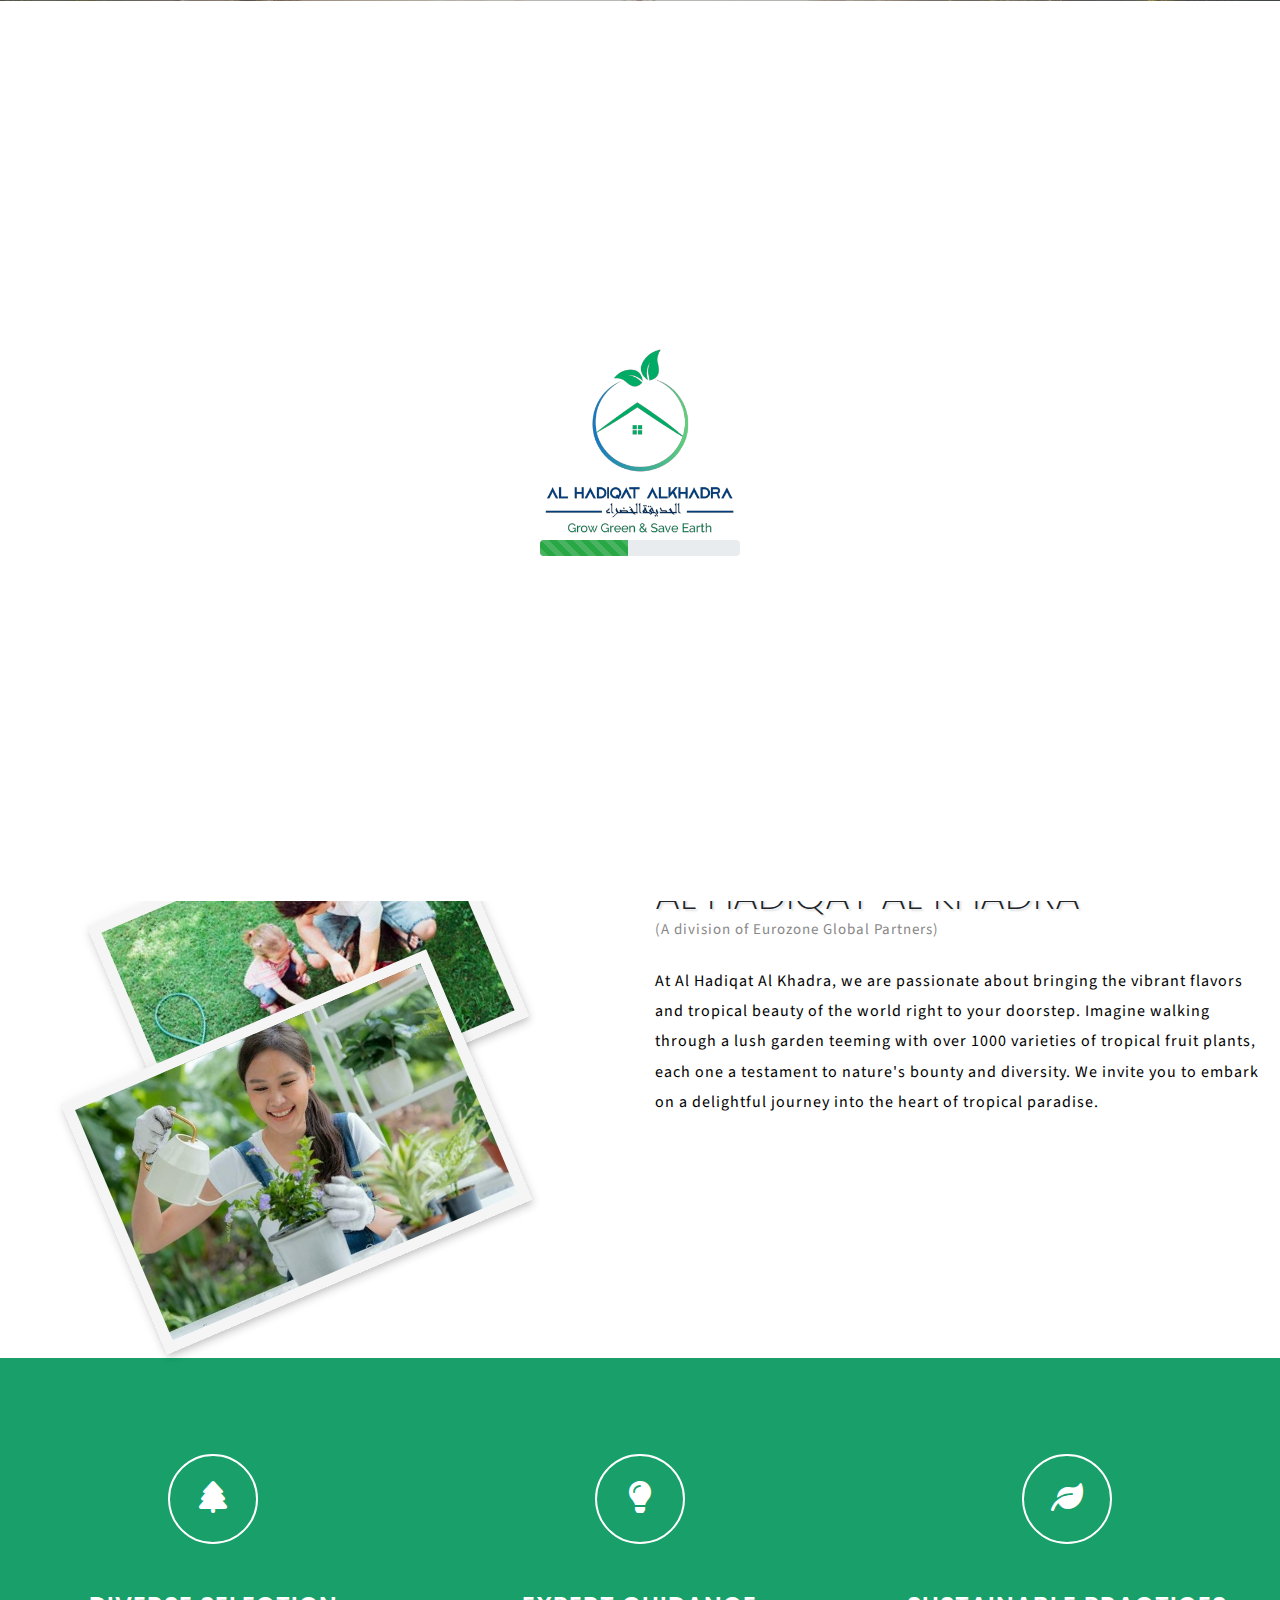
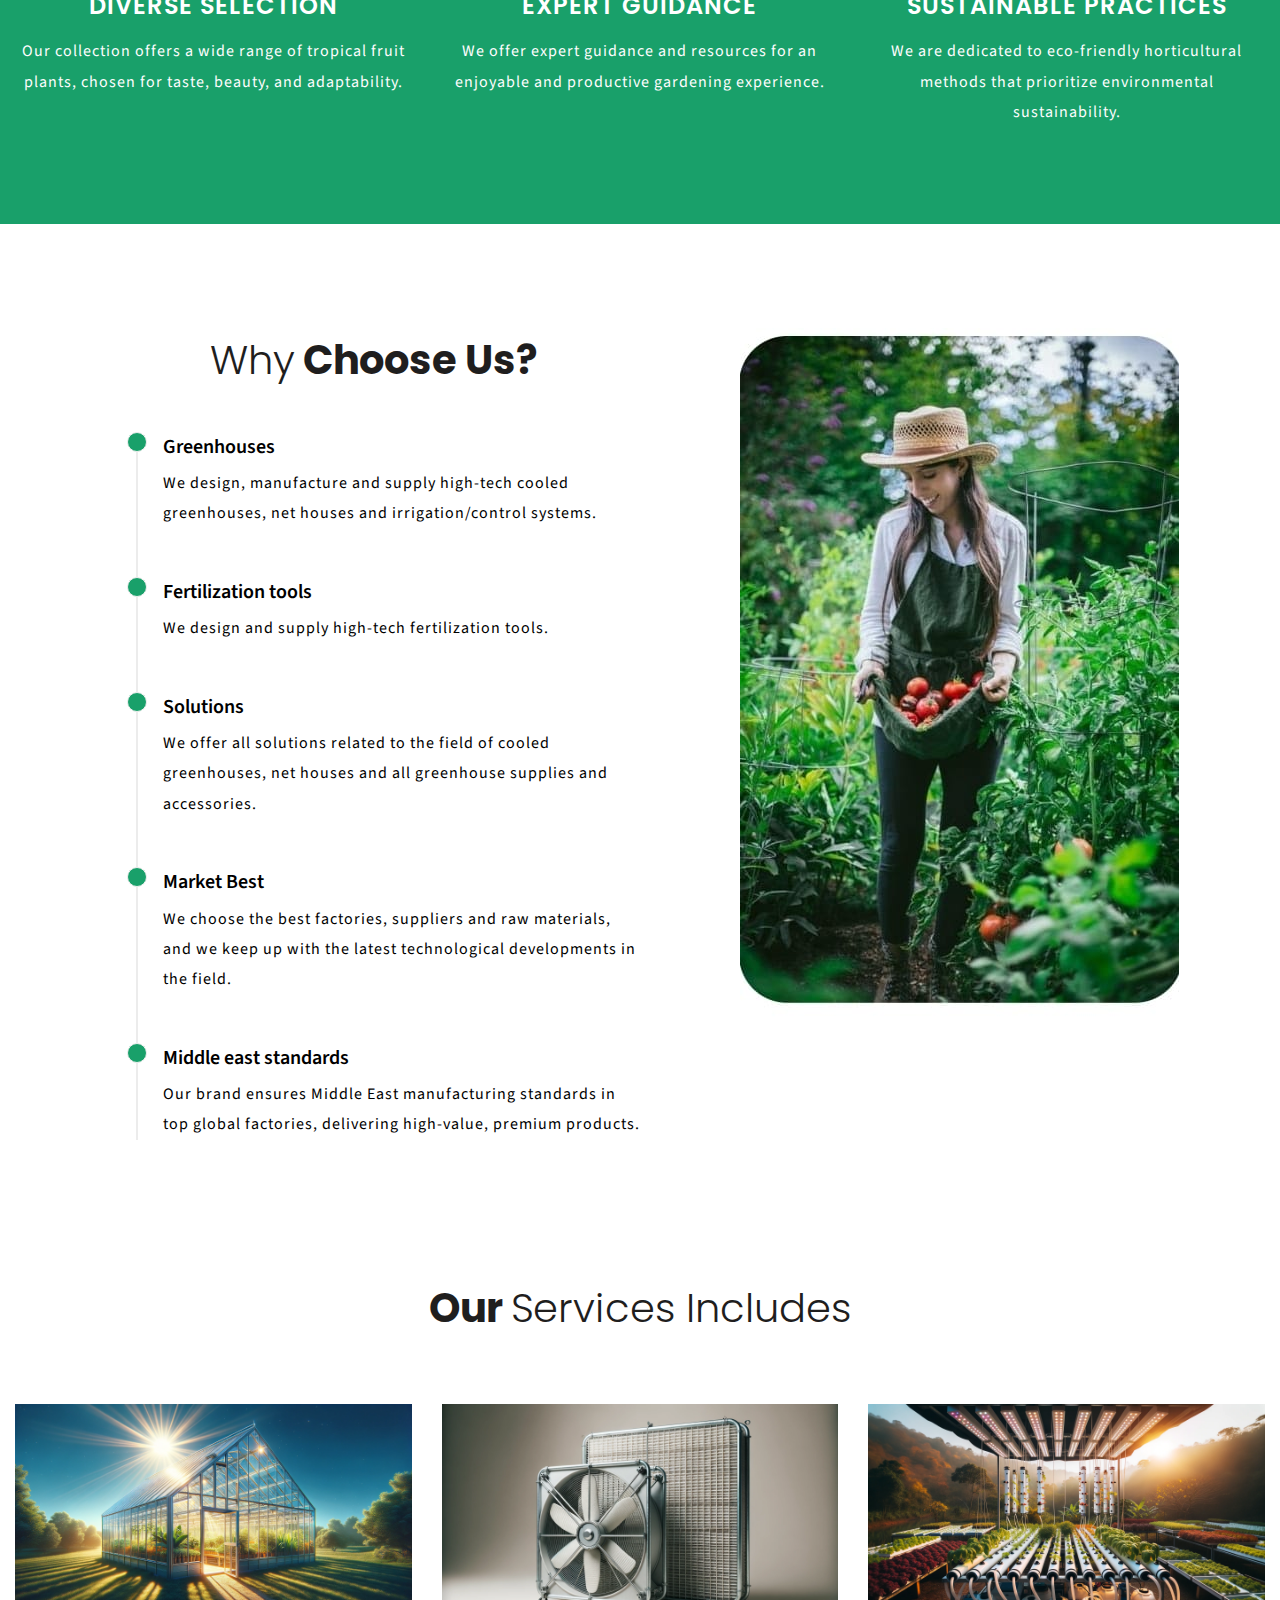
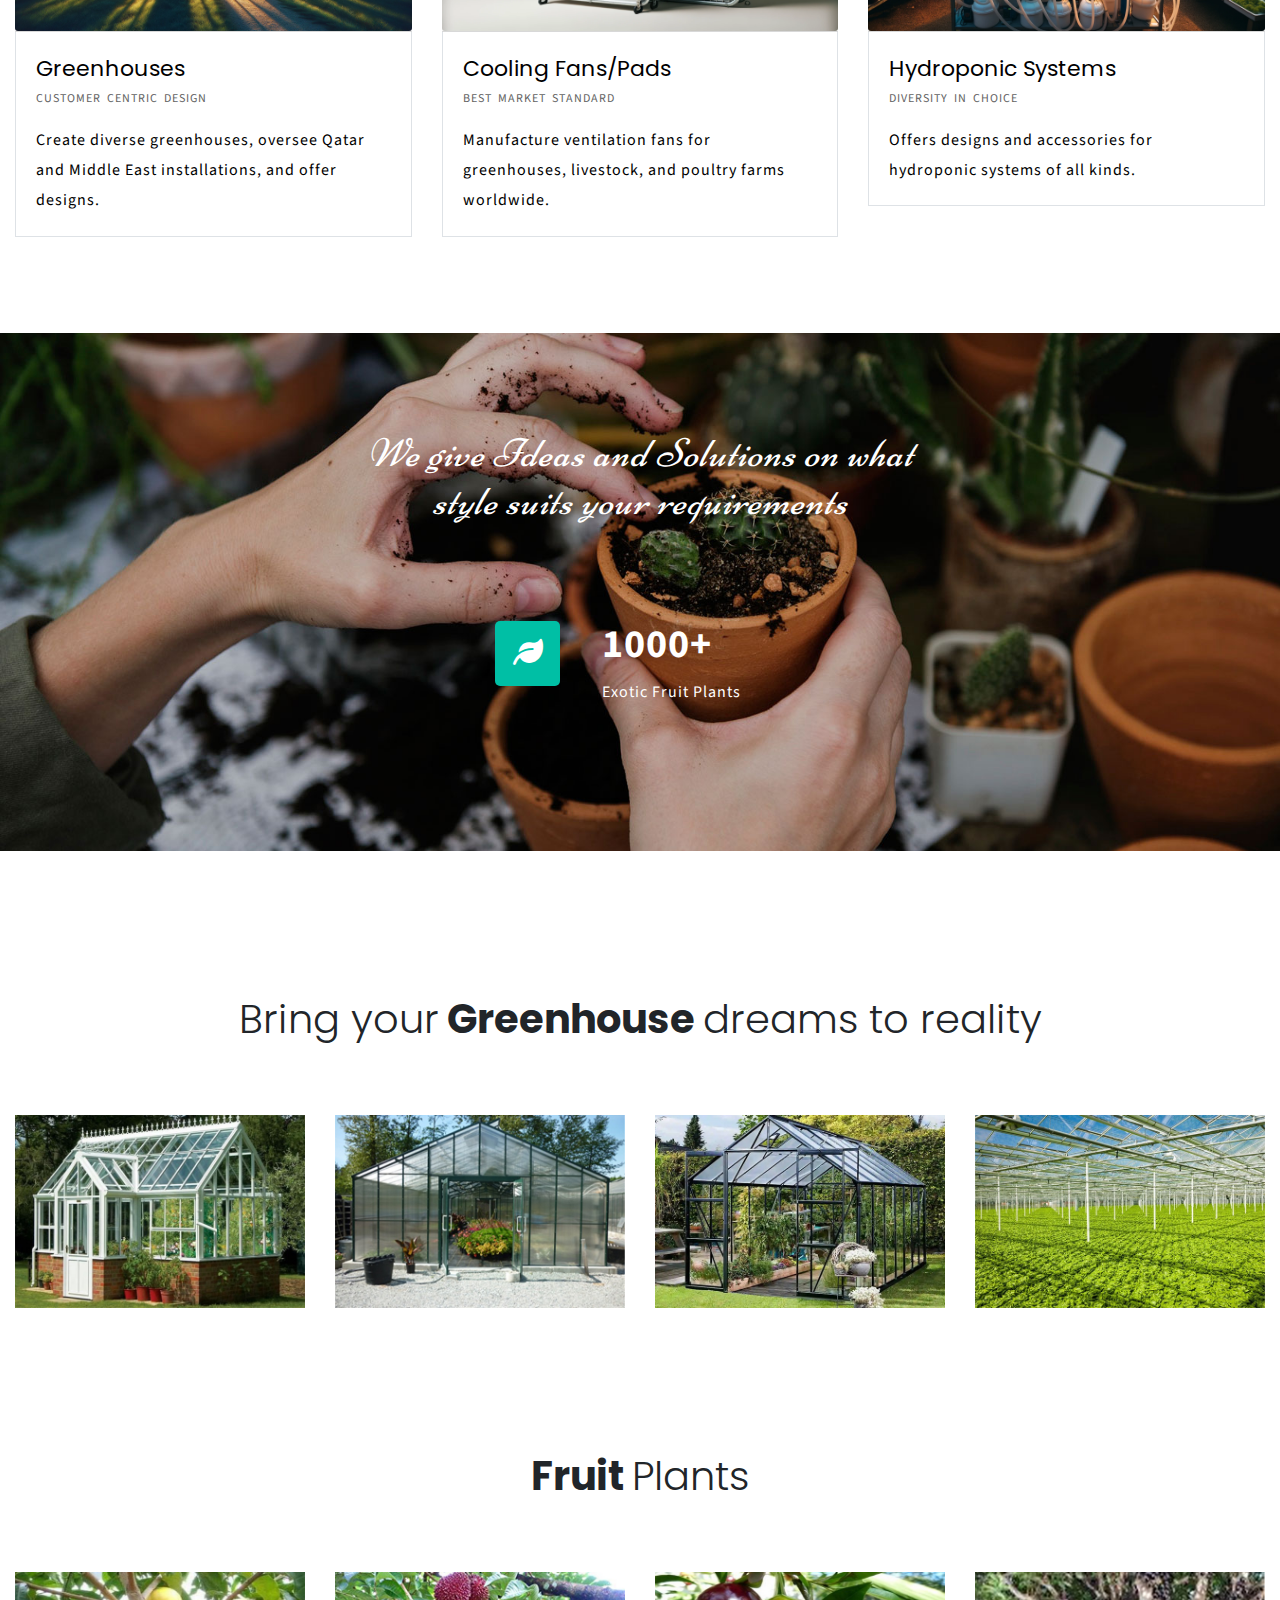
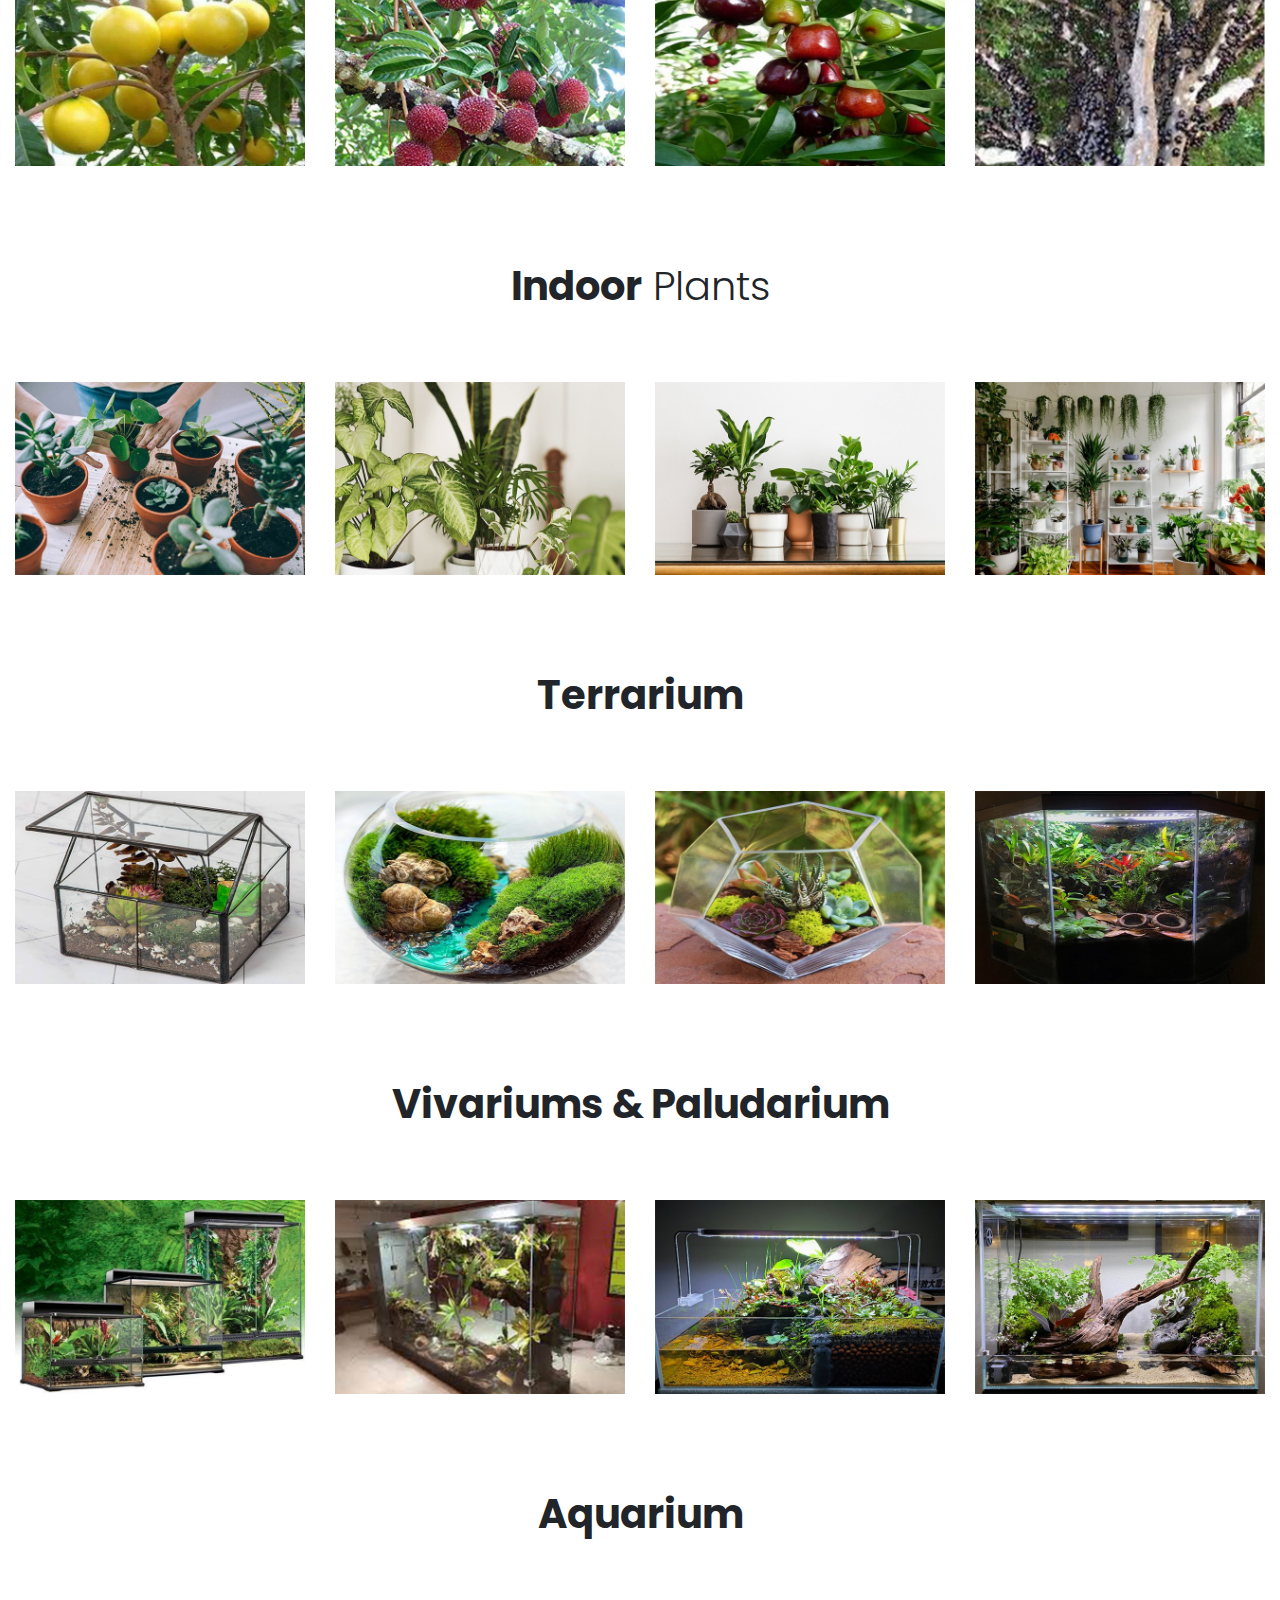
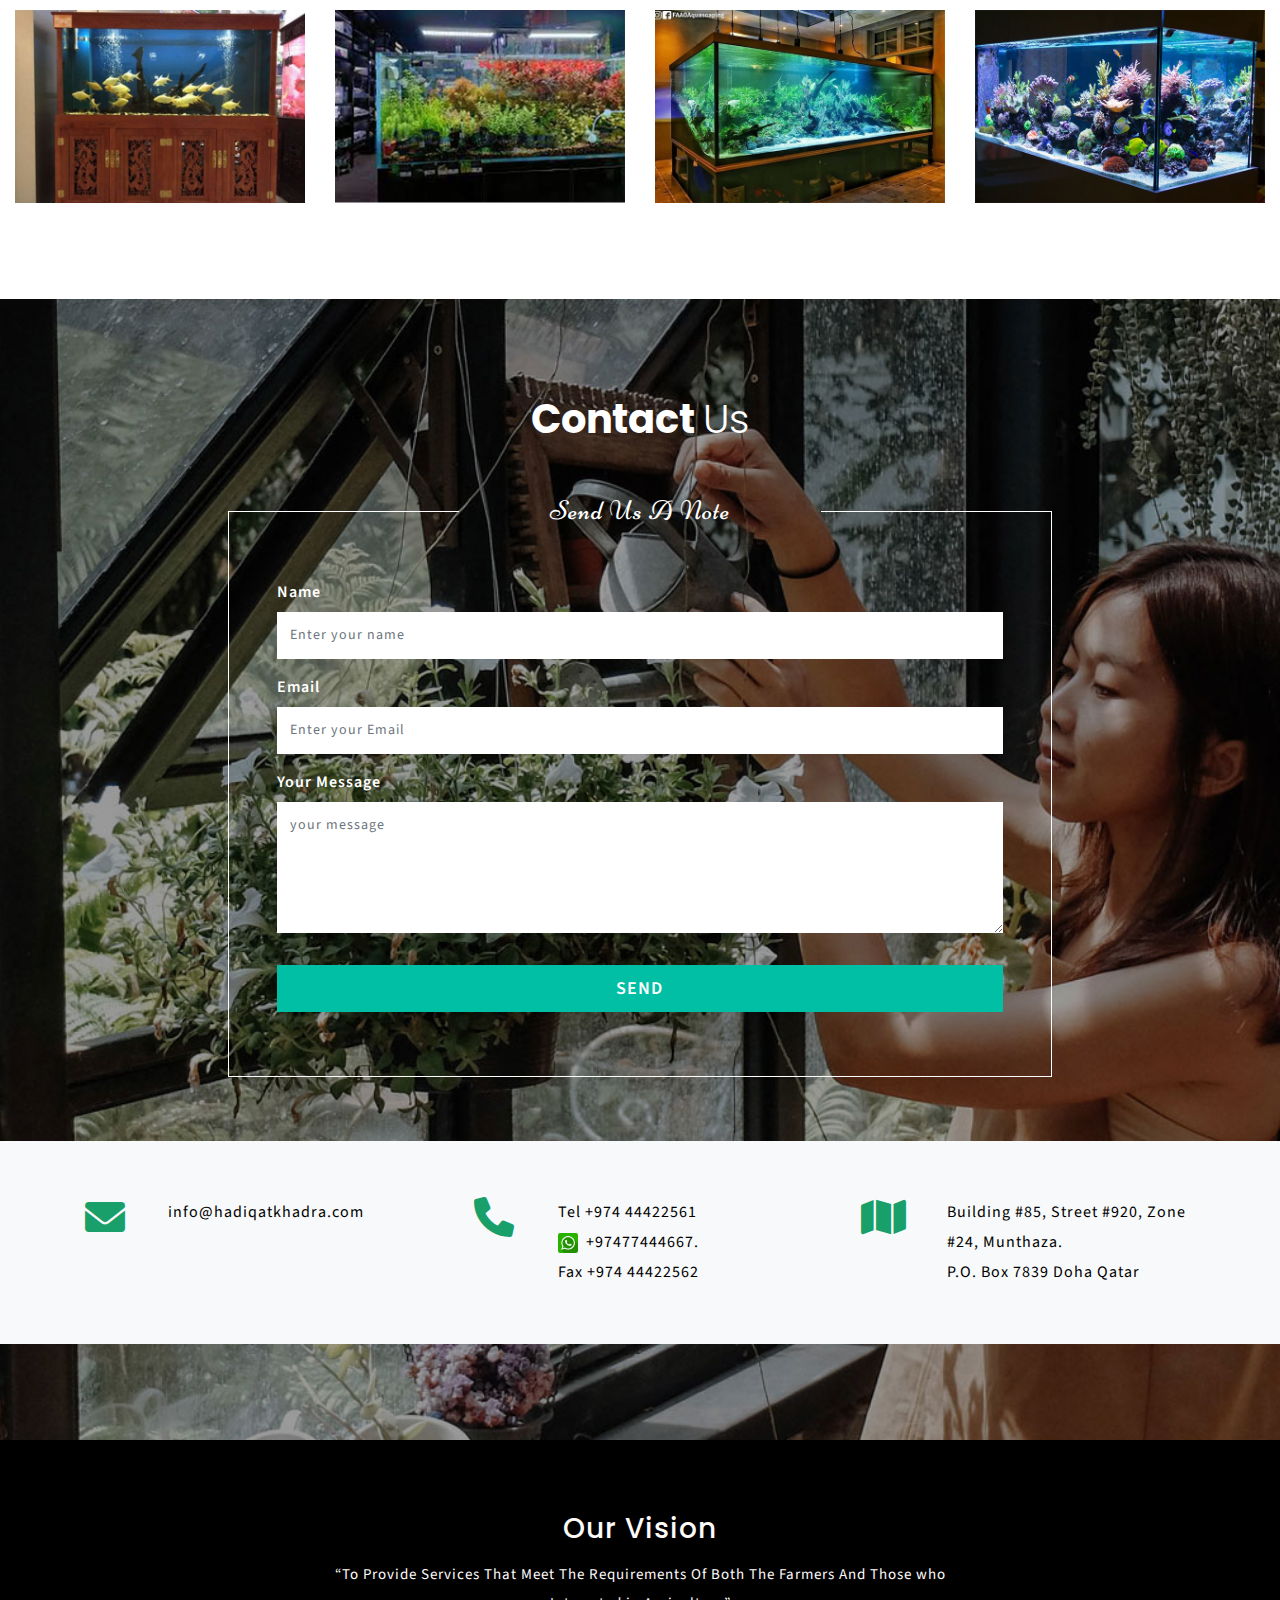
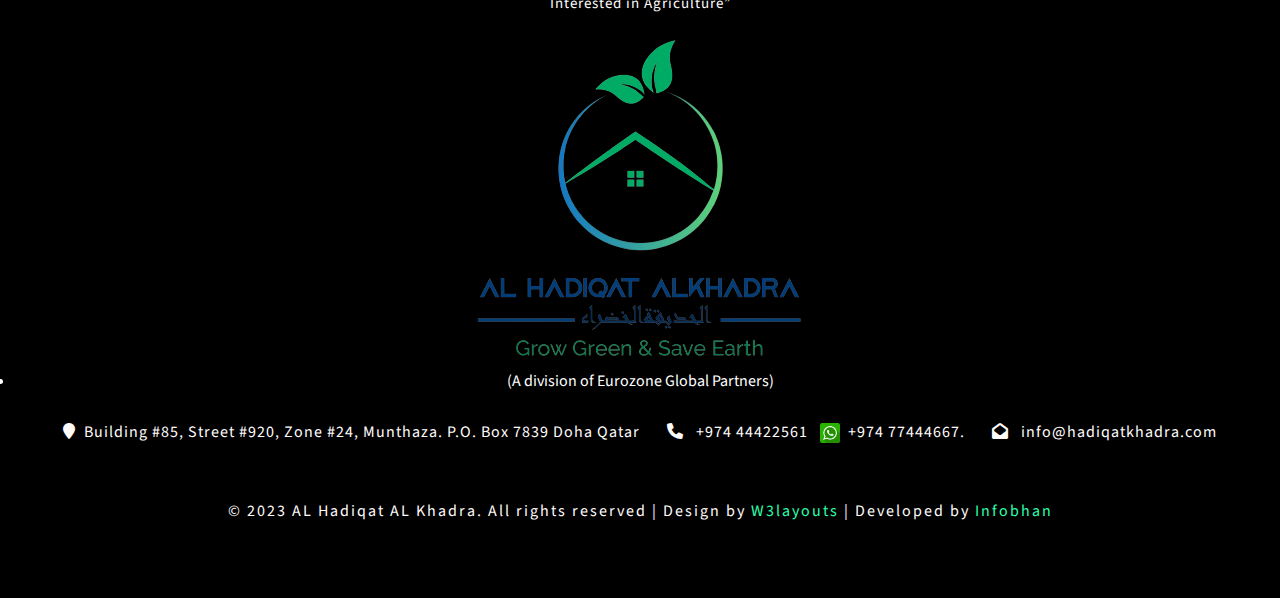
<file: index.html>
<!--
Author: W3layouts
Author URL: http://w3layouts.com
License: Creative Commons Attribution 3.0 Unported
License URL: http://creativecommons.org/licenses/by/3.0/
Customised: Ameen Abdulsalam
Developer URL: http://ameen.click
-->

<!DOCTYPE html>
<html lang="en-US">

<head>
	<title>AL HADIQAT ALKHADRA</title>
	<!-- Meta tag Keywords -->
	<meta name="viewport" content="width=device-width, initial-scale=1">
	<meta charset="UTF-8" />
	<meta name="keywords" content="hadiqatkhadra.com, hadiqatkhadra" />
	<meta name="description" content="At Al Hadiqat Al Khadra, we are passionate about bringing the vibrant flavors and tropical beauty of the world right to your doorstep. Imagine walking through a lush garden teeming with over 1000 varieties of tropical fruit plants, each one a testament to nature's bounty and diversity. We invite you to embark on a delightful journey into the heart of tropical paradise." />
	
	<!--OG Tags-->
	<meta property="og:title" content="AL HADIQAT ALKHADRA">
	<meta property="og:description" content="At Al Hadiqat Al Khadra, we are passionate about bringing the vibrant flavors and tropical beauty of the world right to your doorstep.">
	<meta property="og:image" content="./images/brand_name.png">
	
	<script>
		addEventListener("load", function () {
			setTimeout(hideURLbar, 0);
		}, false);

		function hideURLbar() {
			window.scrollTo(0, 1);
		}
	</script>
	<!--// Meta tag Keywords -->


	<!--Add Browser Icon-->
	<link rel="icon" type="image/x-icon" href="./images/brand_icon.png">

	<!-- Custom-Files -->
	<link rel="stylesheet" href="css/bootstrap.css">
	<!-- Bootstrap-Core-CSS -->
	<link href="css/css_slider.css" type="text/css" rel="stylesheet" media="all">
	<!-- banner slider -->
	<link rel="stylesheet" href="css/style.css" type="text/css" media="all" />
	<!-- Style-CSS -->
	<link href="css/font-awesome.min.css" rel="stylesheet">
	<!-- Font-Awesome-Icons-CSS -->
	<link rel="stylesheet" href="https://cdnjs.cloudflare.com/ajax/libs/font-awesome/6.0.0-beta3/css/all.min.css">

	<!-- //Custom-Files -->

	
	<!-- Web-Fonts -->
	<link href="https://fonts.googleapis.com/css?family=Source+Sans+Pro:200,200i,300,300i,400,400i,600,600i,700,700i,900,900i"
	 rel="stylesheet">
	<link href="https://fonts.googleapis.com/css?family=Niconne&amp;subset=latin-ext" rel="stylesheet">
	<link href="https://fonts.googleapis.com/css?family=Poppins:100,100i,200,200i,300,300i,400,400i,500,500i,600,600i,700,700i,800,800i,900,900i&amp;subset=devanagari,latin-ext"
	 rel="stylesheet">
	<!-- //Web-Fonts -->
	<!-- Content Translation for Eng-Arabic-->
	<!-- <script type="text/javascript">
		 function googleTranslateElementInit() {
        new google.translate.TranslateElement({
            pageLanguage: 'en',
            layout: google.translate.TranslateElement.InlineLayout.SIMPLE,
            includedLanguages: 'en,ar'
        }, 'google_translate_element');
    	}
	</script> -->

	<style>
		 #customTranslateIcons i {
        font-size: 24px;
        cursor: pointer;
        margin-right: 10px;
        opacity: 0.5;
		}
		

		.btn-translate {
				font-size: 18px;
				padding: 5px 10px;
				margin: 5px;
				border: none;
				background-color: #f2f2f2;
				cursor: pointer;
				transition: background-color 0.2s;
			}

			.btn-translate:hover {
				background-color: #ddd;
			}

			.btn-translate.active-lang {
				background-color: #b2b2b2;
				color: #fff;
			}


	</style>
		
	<!-- <script type="text/javascript" src="https://translate.google.com/translate_a/element.js?cb=googleTranslateElementInit"></script> -->
</head>

<body>
	<!-- Loading Screen -->
    <div id="loader" class="loader">
        <div class="loader-content">
            <!-- Your Brand Logo -->
            <img src="./images/brand_name.png" alt="Your Logo">
			<!-- Bootstrap Progress Bar -->
			<div class="progress" style="width: 100%;">
				<div id="progress-bar" class="progress-bar progress-bar-striped bg-success progress-bar-animated" role="progressbar" style="width: 0%;" aria-valuenow="0" aria-valuemin="0" aria-valuemax="100"></div>
			</div>
        </div>
    </div>

	<script>

		 // Simulate loading progress
		function simulateLoadingProgress() {
			
			const progressBar = document.getElementById('progress-bar');
			let width = 0;

			const interval = setInterval(function () {
					if (width >= 100) {
						clearInterval(interval);
						// Hide the loader after loading is complete
						document.getElementById('loader').style.display = 'none';
					} else {
						width++;
						progressBar.style.width = width + '%';
						progressBar.setAttribute('aria-valuenow', width);
					}
				}, 20); // Update progress every 20ms, adjust timing as needed
		}

		// Start simulation when the page starts loading
		simulateLoadingProgress();
	</script>

	<div id="home">
		<!-- header -->
		<header id="header" class="header-style fixed-top">
			<div class="container">
				<div class="header d-lg-flex justify-content-between align-items-center">
					<!-- logo -->
					<h1 class="logo text-center">
						<a class="d-flex" href="index.html">
							<img class="img-fluid" style="max-height: 50px;" src="./images/brand_icon.png" alt="AL HADIQAT AL KHADRA" />
							<img class="img-fluid pt-2" style="max-height: 60px; max-width: 200px;" src="./images/brand_logo.png" alt="AL HADIQAT AL KHADRA" />
						</a>
					</h1>
					<!-- //logo -->
					<!-- nav -->
					<div class="nav_w3ls">
						<nav>
							<label for="drop" class="toggle toogle-2">Menu</label>
							<input type="checkbox" id="drop" />
							<ul class="menu">
								<li class="active ml-0"><a href="index.html">Home</a></li>
								<li><a href="#about">About Us</a></li>
								<li><a href="#services">Services</a></li>
								<!-- <li><a href="#team">Our Team</a></li> -->
								<li>
									<!-- First Tier Drop Down -->
									<label for="drop-2" class="toggle toggle-drop">Products <span class="fa fa-angle-down" aria-hidden="true"></span>
									</label>
									<a href="#">Products <span class="fa fa-angle-down" aria-hidden="true"></span></a>
									<input type="checkbox" id="drop-2" />
									<ul class="list-unstyled">
										<li><a href="#greenhouses" class="drop-text">Greenhouse</a></li>
										<li><a href="#fruits" class="drop-text">Fruit Plants</a></li>
										<li><a href="#indoor" class="drop-text">Indoor Plants</a></li>
										<li><a href="#terrarium" class="drop-text">Terrarium</a></li>
										<li><a href="#vivarium" class="drop-text">Vivariums & Paludarium</a></li>
										<li><a href="#aquarium" class="drop-text">Aquarium</a></li>
									</ul>
								</li>
								<li class="mr-0"><a href="#contact">Contact Us</a></li>
							</ul>
						</nav>
					</div>
					<!-- //nav -->
				</div>
			</div>
		</header>
		<!-- //header -->

		<!-- Google Translate Plugin -->
		<!-- <div id="google_translate_element" class="fixed-bottom d-flex mb-2 ms-2">
		</div>

		<script>
			document.getElementById("google_translate_element").addEventListener("click", function() {
				console.log("Yes")
				var element = document.getElementsByClassName("fixed-top")[0];
				if (element) {
					element.className = "header-style fixed-bottom";
				}
			});
		</script> -->
		
		<!-- banner -->
		<div class="banner_w3lspvt">
			<div class="csslider infinity" id="slider1">
				<input type="radio" name="slides" checked="checked" id="slides_1" />
				<input type="radio" name="slides" id="slides_2" />
				<input type="radio" name="slides" id="slides_3" />
				<input type="radio" name="slides" id="slides_4" />
				<ul>
					<li>
						<div class="banner-top">
							<div class="container">
								<div class="w3layouts-banner-info text-center">
									<h4 class="text-li mx-auto mt-2">Introducing more than 1000 different types of Fruit Plants.</h4>
									<!-- <p class="text-li  bold">Introducing more than 1000 different types of Fruit Plants.</p> -->
									<a href="#about" class="button-style scroll mt-sm-5 mt-4">Read More</a>
								</div>
							</div>
						</div>
					</li>
					<li>
						<div class="banner-top1">
							<div class="container">
								<div class="w3layouts-banner-info text-center">
									<h3 class="text-wh">Grow Green & Save Earth</h3>
									<p class="text-li mx-auto mt-2 bold">In the heart of our climate-controlled sanctuary, tropical fruit trees and vines thrive in conditions that mirror their native habitats.</p>
									<a href="#about" class="button-style scroll mt-sm-5 mt-4">Read More</a>
								</div>
							</div>
						</div>
					</li>
					<li>
						<div class="banner-top2">
							<div class="container">
								<div class="w3layouts-banner-info text-center">
									<h3 class="text-wh">Innovate Responsibly, Impact Positively</h3>
									<p class="text-li mx-auto mt-2">We are passionate about bringing the vibrant flavors and tropical beauty of the world right to your doorstep. </p>
									<a href="#about" class="button-style scroll mt-sm-5 mt-4">Read More</a>
								</div>
							</div>
						</div>
					</li>
					<li>
						<div class="banner-top3">
							<div class="container">
								<div class="w3layouts-banner-info text-center">
									<h3 class="text-wh">Hi-Tech Greenhouse installation.</h3>
									<p class="text-li mx-auto mt-2">Imagine walking through a lush garden teeming with over 1000 varieties of tropical fruit plants, each one a testament to nature's bounty and diversity.</p>
									<a href="#about" class="button-style scroll mt-sm-5 mt-4">Read More</a>
								</div>
							</div>
						</div>
					</li>
				</ul>
				<div class="arrows">
					<label for="slides_1"></label>
					<label for="slides_2"></label>
					<label for="slides_3"></label>
					<label for="slides_4"></label>
				</div>
			</div>
			<div class="icon-w3">
				<a href="#about" class="scroll">
					<i class="fa fa-angle-double-down" aria-hidden="true"></i>
				</a>
			</div>
		</div>
		<!-- //banner -->
	</div>
	<!-- //main -->

	<!-- about -->
	<section class="about" id="about">
		<div class="container">
			<div class="row">
				<div class="col-lg-4 about-left-w3pvt offset-lg-1">
					<div class="main-img">
						<img src="images/wh2.jpg" alt="" class="img-fluid pos-aboimg">
						<img src="images/ab3.jpg" alt="" class="img-fluid pos-aboimg2">
					</div>
				</div>
				<div class="col-lg-6 about-right offset-lg-1">
					<h4 class="sub-tittle-w3layouts let">About Us</h4>
					<h3 class="tittle-w3layouts text-uppercase pr-lg-5 mt-2">Al Hadiqat Al Khadra</h3>
					<ul class="author list-unstyled d-flex">
						<li>(A division of Eurozone Global Partners)</li>
					</ul>
					<p class="mt-4 mb-5">At Al Hadiqat Al Khadra, we are passionate about bringing the vibrant flavors and tropical beauty of the world right to your doorstep. Imagine walking through a lush garden teeming with over 1000 varieties of tropical fruit plants, each one a testament to nature's bounty and diversity. We invite you to embark on a delightful journey into the heart of tropical paradise.</p>
					
				</div>
			</div>
		</div>
	</section>
	<!-- //about -->

	<!-- services -->
	<div class="serives-agile py-5" id="services">
		<div class="container py-xl-5 py-lg-3">
			<div class="row support-bottom text-center">
				<div class="col-md-4 services-w3ls-grid">
					<i class="fa fa-tree" aria-hidden="true"></i>
					<h4 class="text-wh text-uppercase mt-md-5 mt-4 mb-3">Diverse Selection</h4>
					<p>Our collection offers a wide range of tropical fruit plants, chosen for taste, beauty, and adaptability.</p>
				</div>
				<div class="col-md-4 services-w3ls-grid my-md-0 my-4">
					<i class="fa fa-lightbulb-o" aria-hidden="true"></i>
					<h4 class="text-wh text-uppercase mt-md-5 mt-4 mb-3">Expert Guidance</h4>
					<p>We offer expert guidance and resources for an enjoyable and productive gardening experience.</p>
				</div>
				<div class="col-md-4 services-w3ls-grid">
					<i class="fa fa-leaf" aria-hidden="true"></i>
					<h4 class="text-wh text-uppercase mt-md-5 mt-4 mb-3">Sustainable Practices</h4>
					<p>We are dedicated to eco-friendly horticultural methods that prioritize environmental sustainability.</p>
				</div>
			</div>
		</div>
	</div>
	<!-- //services -->

	<!-- blog -->
	<section class="w3ls-bnrbtm py-5"  id="why">
		<div class="py-xl-5 py-lg-3">
			<div class="row no-gutters">
				<div class="col-xl-5 who-left-w3pvt offset-xl-1 pt-xl-3 pr-xl-0">
					<h3 class="w3ls-title text-da text-center font-weight-bold mb-5 pb-lg4"><span class="font-weight-light">Why</span> Choose Us?</h3>
					<ul class="timeline">
						<li>
							<a href="#why" class="head-text-w3">Greenhouses</a>
							<!-- <a href="#why" class="float-right">21 Nov, 2018</a> -->
							<p>We design, manufacture and supply high-tech cooled greenhouses, net houses and irrigation/control systems.</p>
						</li>
						<li>
							<a href="#why" class="head-text-w3">Fertilization tools</a>
							<!-- <a href="#why" class="float-right">26 Nov, 2018</a> -->
							<p>We design and supply high-tech fertilization tools.</p>
						</li>
						<li>
							<a href="#why" class="head-text-w3">Solutions</a>
							<p>We offer all solutions related to the field of cooled greenhouses, net houses and all greenhouse supplies and accessories.</p>
						</li>
						<li>
							<a href="#why" class="head-text-w3">Market Best</a>
							<p>We choose the best factories, suppliers and raw materials, and we keep up with the latest technological developments in the field.</p>
						</li>
						<li>
							<a href="#why" class="head-text-w3">Middle east standards </a>
							<p>Our brand ensures Middle East manufacturing standards in top global factories, delivering high-value, premium products.</p>
						</li>
					</ul>
				</div>
				<div class="col-xl-6 mt-xl-0 mt-md-5 mt-4 text-center p-2">
					<img class="img-fluid rounded" height="75%" src="images/choose.jpeg" alt="">
				</div>
			</div>
		</div>
	</section>
	<!-- //blog -->

	<!-- why -->
	<section class="blog_w3ls pb-5">
		<div class="container pb-xl-5 pb-lg-3">
			<h3 class="w3ls-title text-da text-center font-weight-bold mb-5 pb-lg-4">Our <span class="font-weight-light">Services
					Includes</span></h3>
			<div class="row">
				<!-- blog grid -->
				<div class="col-lg-4 col-md-6">
					<div class="card border-0 med-blog">
						<div class="card-header p-0">
							<img class="card-img-bottom" src="images/greenhouse4.png" alt="Card image cap">
						</div>
						<div class="card-body border border-top-0">
							<div class="mb-3">
								<h5 class="blog-title card-title m-0">Greenhouses
								</h5>
								<div class="blog_w3icon">
									<span>Customer Centric Design</span>
								</div>
							</div>
							<p>Create diverse greenhouses, oversee Qatar and Middle East installations, and offer designs.</p>
						</div>
					</div>
				</div>
				<!-- //blog grid -->
				<!-- blog grid -->
				<div class="col-lg-4 col-md-6 mt-md-0 mt-5">
					<div class="card border-0 med-blog">
						<div class="card-header p-0">
							<img class="card-img-bottom" src="images/coolfan.png" alt="Card image cap">
						</div>
						<div class="card-body border border-top-0">
							<div class="mb-3">
								<h5 class="blog-title card-title m-0">Cooling Fans/Pads
								</h5>
								<div class="blog_w3icon">
									<span>Best Market Standard</span>
								</div>
							</div>
							<p>Manufacture ventilation fans for greenhouses, livestock, and poultry farms worldwide.</p>
						</div>
					</div>
				</div>
				<!-- //blog grid -->
				<!-- blog grid -->
				<div class="col-lg-4 col-md-6 mt-lg-0 mt-5">
					<div class="card border-0 med-blog">
						<div class="card-header p-0">
							<img class="card-img-bottom" src="images/wh3.png" alt="Card image cap">
						</div>
						<div class="card-body border border-top-0">
							<div class="mb-3">
								<h5 class="blog-title card-title m-0">Hydroponic Systems
								</h5>
								<div class="blog_w3icon">
									<span>Diversity in choice</span>
								</div>
							</div>
							<p>Offers designs and accessories for hydroponic systems of all kinds.</p>
						</div>
					</div>
				</div>
				<!-- //blog grid -->
			</div>
		</div>
	</section>
	<!-- //why -->

	<!-- stats-->
	<div class="stats-info py-5">
		<div class="container py-xl-5 py-lg-3">
			<h4 class="stat-text-wthree text-wh mx-auto text-center font-italic mb-sm-5 mb-4">We give Ideas and Solutions on
				what style suits your requirements</h4>
			<div class="row py-5 d-flex justify-content-center">
				<!-- <div class="col-lg-3 col-sm-6 stats-grid-w3-agile">
					<div class="row">
						<div class="col-4 icon-right-w3ls text-sm-left text-center">
							<span class="fa fa-smile-o" data-blast="bgColor"></span>
						</div>
						<div class="col-8">
							<p class="counter font-weight-bold text-wh">1280</p>
							<p class="text-li mt-2" data-blast="color">Happy Customers</p>
						</div>
					</div>
				</div>
				<div class="col-lg-3 col-sm-6 stats-grid-w3-agile mt-sm-0 mt-4">
					<div class="row">
						<div class="col-4 icon-right-w3ls text-sm-left text-center">
							<span class="fa fa-shield" data-blast="bgColor"></span>
						</div>
						<div class="col-8">
							<p class="counter font-weight-bold text-wh">920</p>
							<p class="text-li mt-2" data-blast="color">Awards Win</p>
						</div>
					</div>
				</div> -->
				<div class="col-lg-3 col-sm-6 stats-grid-w3-agile mt-lg-0 mt-4">
					<div class="row">
						<div class="col-4 icon-right-w3ls text-sm-left text-center">
							<span class="fa fa-leaf" data-blast="bgColor"></span>
						</div>
						<div class="col-8">
							<p class="counter font-weight-bold text-wh">1000+</p>
							<p class="text-white mt-2" data-blast="color">Exotic Fruit Plants</p>
						</div>
					</div>
				</div>
				<!-- <div class="col-lg-3 col-sm-6 stats-grid-w3-agile mt-lg-0 mt-4">
					<div class="row">
						<div class="col-4 icon-right-w3ls text-sm-left text-center">
							<span class="fa fa-thumbs-o-up" data-blast="bgColor"></span>
						</div>
						<div class="col-8">
							<p class="counter font-weight-bold text-wh">1080</p>
							<p class="text-li mt-2" data-blast="color">Ratings</p>
						</div>
					</div>
				</div> -->
			</div>
		</div>
	</div>
	<!-- //stats -->

	<!-- team -->
	<!-- <div class="team py-5" id="team">
		<div class="container py-xl-5 py-lg-3">
			<h3 class="w3ls-title text-da text-center font-weight-bold mb-5 pb-xl-4">Our <span class="font-weight-light">Team</span></h3>
			<div class="row team-bottom pt-4 text-center">
				<div class="col-lg-3 col-sm-6 team-grid">
					<img src="images/t1.jpg" class="img-fluid" alt="">
					<div class="caption">
						<div class="team-text">
							<h4>Mack Joe</h4>
						</div>
						<ul>
							<li>
								<a href="#">
									<i class="fa fa-facebook f1" aria-hidden="true"></i>
								</a>
							</li>
							<li>
								<a href="#">
									<i class="fa fa-twitter f2" aria-hidden="true"></i>
								</a>
							</li>
							<li>
								<a href="#">
									<i class="fa fa-google-plus f3" aria-hidden="true"></i>
								</a>
							</li>
						</ul>
					</div>
				</div>
				<div class="col-lg-3 col-sm-6 team-grid mt-sm-0 mt-5">
					<img src="images/t3.jpg" class="img-fluid" alt="">
					<div class="caption">
						<div class="team-text">
							<h4>Cruz Deo</h4>
						</div>
						<ul>
							<li>
								<a href="#">
									<i class="fa fa-facebook f1" aria-hidden="true"></i>
								</a>
							</li>
							<li>
								<a href="#">
									<i class="fa fa-twitter f2" aria-hidden="true"></i>
								</a>
							</li>
							<li>
								<a href="#">
									<i class="fa fa-google-plus f3" aria-hidden="true"></i>
								</a>
							</li>
						</ul>
					</div>
				</div>
				<div class="col-lg-3 col-sm-6 team-grid mt-lg-0 mt-5">
					<img src="images/t2.jpg" class="img-fluid" alt="">
					<div class="caption">
						<div class="team-text">
							<h4>Rochy Jae</h4>
						</div>
						<ul>
							<li>
								<a href="#">
									<i class="fa fa-facebook f1" aria-hidden="true"></i>
								</a>
							</li>
							<li>
								<a href="#">
									<i class="fa fa-twitter f2" aria-hidden="true"></i>
								</a>
							</li>
							<li>
								<a href="#">
									<i class="fa fa-google-plus f3" aria-hidden="true"></i>
								</a>
							</li>
						</ul>
					</div>
				</div>
				<div class="col-lg-3 col-sm-6 team-grid  mt-lg-0 mt-5">
					<img src="images/t4.jpg" class="img-fluid" alt="">
					<div class="caption">
						<div class="team-text">
							<h4>Rojo Poy</h4>
						</div>
						<ul>
							<li>
								<a href="#">
									<i class="fa fa-facebook f1" aria-hidden="true"></i>
								</a>
							</li>
							<li>
								<a href="#">
									<i class="fa fa-twitter f2" aria-hidden="true"></i>
								</a>
							</li>
							<li>
								<a href="#">
									<i class="fa fa-google-plus f3" aria-hidden="true"></i>
								</a>
							</li>
						</ul>
					</div>
				</div>
			</div>
		</div>
	</div> -->
	<!-- //team -->

	<!-- testimonials -->
	<!-- <section class="clients py-5" id="testi">
		<div class="container py-xl-5 py-lg-3">
			<div class="row py-sm-5">
				<div class="col-lg-6 col-sm-8 col-10">
					<div class="feedback-top">
						<p><i class="fa fa-quote-left" aria-hidden="true"></i>Lorem ipsum dolor sit amet consectetur adipisicing
							elit
							sedc dnmo eiusmod. sed do eiusmod tempor
							incididunt
							ut labore et dolore magna aliqua. Ut enim ad minim veniam, quis nostrud exercitation ullamco laboris nisi</p>
						<h4 class="mt-4 text-da font-weight-bold mb-4">Mary Jane</h4>
					</div>
				</div>
				<div class="col-lg-6 col-sm-4 col-2"></div>
			</div>
		</div>
	</section> -->
	<!-- //testimonials -->

	<!-- gallery -->
	<section class="portfolio py-5" id="tropical">
		<div class="container py-xl-5 py-lg-3 mt-5" id="greenhouses">
			<h3 class="w3ls-title text-center font-weight-bold mb-5"><span class="font-weight-light">Bring your</span> Greenhouse <span class="font-weight-light">dreams to reality</span></h3>
			<div class="row pt-4">
				<div class="col-md-3 gal-grid-wthree">
					<div class="gallery-demo">
						<a href="#gal1">
							<img src="images/gh1.jpeg" alt=" " class="img-fluid" />
						</a>
					</div>
				</div>
				<div class="col-md-3 gal-grid-wthree my-md-0 my-4">
					<div class="gallery-demo">
						<a href="#gal2">
							<img src="images/gh2.jpeg" alt=" " class="img-fluid" />
						</a>
					</div>
				</div>
				<div class="col-md-3 gal-grid-wthree">
					<div class="gallery-demo">
						<a href="#gal3">
							<img src="images/gh3.jpeg" alt=" " class="img-fluid" />
						</a>
					</div>
				</div>
				<div class="col-md-3 gal-grid-wthree mt-md-0 mt-4">
					<div class="gallery-demo">
						<a href="#gal4">
							<img src="images/gh4.jpeg" alt=" " class="img-fluid" />
						</a>
					</div>
				</div>
			</div>
		</div>
		<div class="container py-xl-5 py-lg-3 mt-5" id="fruits">
			<h3 class="w3ls-title text-center font-weight-bold mb-5">Fruit <span class="font-weight-light">Plants</span></h3>
			<div class="row pt-4">
				<div class="col-md-3 gal-grid-wthree">
					<div class="gallery-demo">
						<a href="#gal5">
							<img src="images/tf1.jpeg" alt=" " class="img-fluid" />
						</a>
					</div>
				</div>
				<div class="col-md-3 gal-grid-wthree my-md-0 my-4">
					<div class="gallery-demo">
						<a href="#gal6">
							<img src="images/tf2.jpeg" alt=" " class="img-fluid" />
						</a>
					</div>
				</div>
				<div class="col-md-3 gal-grid-wthree">
					<div class="gallery-demo">
						<a href="#gal7">
							<img src="images/tf3.jpeg" alt=" " class="img-fluid" />
						</a>
					</div>
				</div>
				<div class="col-md-3 gal-grid-wthree mt-md-0 mt-4">
					<div class="gallery-demo">
						<a href="#gal8">
							<img src="images/tf4.jpeg" alt=" " class="img-fluid" />
						</a>
					</div>
				</div>
			</div>
		</div>
		<div class="container py-xl-5 py-lg-3" id="indoor">
			<h3 class="w3ls-title text-center font-weight-bold mb-5"> Indoor<span class="font-weight-light"> Plants</span></h3>
			<div class="row pt-4">
				<div class="col-md-3 gal-grid-wthree">
					<div class="gallery-demo">
						<a href="#gal9" class="justify-content-center">
							<img src="images/indoorp1.jpeg" alt=" " class="img-fluid" />
						</a>
					</div>
				</div>
				<div class="col-md-3 gal-grid-wthree my-md-0 my-4">
					<div class="gallery-demo">
						<a href="#gal10" class="justify-content-center">
							<img src="images/indoorp2.jpeg" alt=" " class="img-fluid" />
						</a>
					</div>
				</div>
				<div class="col-md-3 gal-grid-wthree">
					<div class="gallery-demo">
						<a  href="#gal11" class="justify-content-center">
							<img src="images/indoorp3.jpeg" alt=" " class="img-fluid" />
						</a>
					</div>
				</div>
				<div class="col-md-3 gal-grid-wthree mt-md-0 mt-4">
					<div class="gallery-demo">
						<a href="#gal12">
							<img src="images/indoorp4.jpeg" alt=" " class="img-fluid" />
						</a>
					</div>
				</div>
			</div>
		</div>
		<div class="container py-xl-5 py-lg-3" id="terrarium">
			<h3 class="w3ls-title text-center font-weight-bold mb-5"> Terrarium</h3>
			<div class="row pt-4">
				<div class="col-md-3 gal-grid-wthree">
					<div class="gallery-demo">
						<a href="#gal13" class="justify-content-center">
							<img src="images/terra1.jpeg" alt=" " class="img-fluid" />
						</a>
					</div>
				</div>
				<div class="col-md-3 gal-grid-wthree my-md-0 my-4">
					<div class="gallery-demo">
						<a href="#gal14" class="justify-content-center">
							<img src="images/terra2.jpeg" alt=" " class="img-fluid" />
						</a>
					</div>
				</div>
				<div class="col-md-3 gal-grid-wthree">
					<div class="gallery-demo">
						<a  href="#gal15" class="justify-content-center">
							<img src="images/terra3.jpeg" alt=" " class="img-fluid" />
						</a>
					</div>
				</div>
				<div class="col-md-3 gal-grid-wthree mt-md-0 mt-4">
					<div class="gallery-demo">
						<a href="#gal16">
							<img src="images/terra4.jpeg" alt=" " class="img-fluid" />
						</a>
					</div>
				</div>
			</div>
		</div>
		<div class="container py-xl-5 py-lg-3" id="vivarium">
			<h3 class="w3ls-title text-center font-weight-bold mb-5"> Vivariums & Paludarium</h3>
			<div class="row pt-4">
				<div class="col-md-3 gal-grid-wthree">
					<div class="gallery-demo">
						<a href="#gal17" class="justify-content-center">
							<img src="images/viva1.jpeg" alt="Vivariums" class="img-fluid" />
						</a>
					</div>
				</div>
				<div class="col-md-3 gal-grid-wthree my-md-0 my-4">
					<div class="gallery-demo">
						<a href="#gal18" class="justify-content-center">
							<img src="images/viva2.jpeg" alt="Vivariums" class="img-fluid" />
						</a>
					</div>
				</div>
				<div class="col-md-3 gal-grid-wthree">
					<div class="gallery-demo">
						<a  href="#gal19" class="justify-content-center">
							<img src="images/viva3.jpeg" alt="Vivariums" class="img-fluid" />
						</a>
					</div>
				</div>
				<div class="col-md-3 gal-grid-wthree mt-md-0 mt-4">
					<div class="gallery-demo">
						<a href="#gal20">
							<img src="images/viva4.jpeg" alt="Vivariums" class="img-fluid" />
						</a>
					</div>
				</div>
			</div>
		</div>
		<div class="container py-xl-5 py-lg-3" id="aquarium">
			<h3 class="w3ls-title text-center font-weight-bold mb-5">Aquarium</h3>
			<div class="row pt-4">
				<div class="col-md-3 gal-grid-wthree">
					<div class="gallery-demo">
						<a href="#gal21" class="justify-content-center">
							<img src="images/aqua1.jpeg" alt="Vivariums" class="img-fluid" />
						</a>
					</div>
				</div>
				<div class="col-md-3 gal-grid-wthree my-md-0 my-4">
					<div class="gallery-demo">
						<a href="#gal22" class="justify-content-center">
							<img src="images/aqua2.jpeg" alt="Vivariums" class="img-fluid" />
						</a>
					</div>
				</div>
				<div class="col-md-3 gal-grid-wthree">
					<div class="gallery-demo">
						<a  href="#gal23" class="justify-content-center">
							<img src="images/aqua3.jpeg" alt="Vivariums" class="img-fluid" />
						</a>
					</div>
				</div>
				<div class="col-md-3 gal-grid-wthree mt-md-0 mt-4">
					<div class="gallery-demo">
						<a href="#gal24">
							<img src="images/aqua4.jpeg" alt="Vivariums" class="img-fluid" />
						</a>
					</div>
				</div>
			</div>
		</div>
		
	</section>
	<!-- gallery model-->
	<!-- //popup1 -->
	<!-- popup-->
	<div id="gal1" class="popup-effect animate">
		<div class="popup">
			<img src="images/gh1.jpeg" alt="Popup Image" class="img-fluid" />
			<h4 class="p-mask">Greenhouse</h4>
			<a class="close" href="#gallery">&times;</a>
		</div>
	</div>
	<!-- popup-->
	<div id="gal2" class="popup-effect animate">
		<div class="popup">
			<img src="images/gh2.jpeg" alt="Popup Image" class="img-fluid" />
			<h4 class="p-mask">Greenhouse</h4>
			<a class="close" href="#gallery">&times;</a>
		</div>
	</div>
	<!-- //popup -->
	<!-- popup-->
	<div id="gal3" class="popup-effect animate">
		<div class="popup">
			<img src="images/gh3.jpeg" alt="Popup Image" class="img-fluid" />
			<h4 class="p-mask">Greenhouse</h4>
			<a class="close" href="#gallery">&times;</a>
		</div>
	</div>
	<!-- popup-->
	<div id="gal4" class="popup-effect animate">
		<div class="popup">
			<img src="images/gh4.jpeg" alt="Popup Image" class="img-fluid" />
			<h4 class="p-mask">Greenhouses</h4>
			<a class="close" href="#gallery">&times;</a>
		</div>
	</div>

	<!-- popup-->
	<div id="gal5" class="popup-effect animate">
		<div class="popup">
			<img src="images/tf1.jpeg" alt="Popup Image" class="img-fluid" />
			<h4 class="p-mask">Fruit Plant</h4>
			<a class="close" href="#gallery">&times;</a>
		</div>
	</div>
	<!-- //popup -->
	<div id="gal6" class="popup-effect animate">
		<div class="popup">
			<img src="images/tf2.jpeg" alt="Popup Image" class="img-fluid" />
			<h4 class="p-mask">Fruit Plant</h4>
			<a class="close" href="#gallery">&times;</a>
		</div>
	</div>
	<!-- //popup -->
	<div id="gal7" class="popup-effect animate">
		<div class="popup">
			<img src="images/tf3.jpeg" alt="Popup Image" class="img-fluid" />
			<h4 class="p-mask">Fruit Plant</h4>
			<a class="close" href="#gallery">&times;</a>
		</div>
	</div>
	<!-- //popup -->
	<div id="gal8" class="popup-effect animate">
		<div class="popup">
			<img src="images/tf4.jpeg" alt="Popup Image" class="img-fluid" />
			<h4 class="p-mask">Fruit Plant</h4>
			<a class="close" href="#gallery">&times;</a>
		</div>
	</div>
	<!-- //popup3 -->
	<!-- popup-->
	<div id="gal9" class="popup-effect animate">
		<div class="popup">
			<img src="images/indoorp1.jpeg" alt="Popup Image" class="img-fluid" />
			<h4 class="p-mask">Indoor Plants</h4>
			<a class="close" href="#gallery">&times;</a>
		</div>
	</div>
	<!-- //popup -->
	<div id="gal10" class="popup-effect animate">
		<div class="popup">
			<img src="images/indoorp2.jpeg" alt="Popup Image" class="img-fluid" />
			<h4 class="p-mask">Indoor Plants</h4>
			<a class="close" href="#gallery">&times;</a>
		</div>
	</div>
	<!-- //popup -->
	<div id="gal11" class="popup-effect animate">
		<div class="popup">
			<img src="images/indoorp3.jpeg" alt="Popup Image" class="img-fluid" />
			<h4 class="p-mask">Indoor Plants</h4>
			<a class="close" href="#gallery">&times;</a>
		</div>
	</div>
	<!-- //popup -->
	<!-- popup-->
	<div id="gal12" class="popup-effect animate">
		<div class="popup">
			<img src="images/indoorp4.jpeg" alt="Popup Image" class="img-fluid" />
			<h4 class="p-mask">Indoor Plants</h4>
			<a class="close" href="#gallery">&times;</a>
		</div>
	</div>
	<!-- //popup4 -->
	<!-- popup-->
	<div id="gal13" class="popup-effect animate">
		<div class="popup">
			<img src="images/terra1.jpeg" alt="Popup Image" class="img-fluid" />
			<h4 class="p-mask">Terrarium</h4>
			<a class="close" href="#gallery">&times;</a>
		</div>
	</div>
	<!-- //popup -->
	<div id="gal14" class="popup-effect animate">
		<div class="popup">
			<img src="images/terra2.jpeg" alt="Popup Image" class="img-fluid" />
			<h4 class="p-mask">Terrarium</h4>
			<a class="close" href="#gallery">&times;</a>
		</div>
	</div>
	<!-- //popup -->
	<div id="gal15" class="popup-effect animate">
		<div class="popup">
			<img src="images/terra3.jpeg" alt="Popup Image" class="img-fluid" />
			<h4 class="p-mask">Terrarium</h4>
			<a class="close" href="#gallery">&times;</a>
		</div>
	</div>
	<!-- //popup -->
	<!-- popup-->
	<div id="gal16" class="popup-effect animate">
		<div class="popup">
			<img src="images/terra4.jpeg" alt="Popup Image" class="img-fluid" />
			<h4 class="p-mask">Terrarium</h4>
			<a class="close" href="#gallery">&times;</a>
		</div>
	</div>
	<!-- //popup5 -->
	<!-- popup-->
	<div id="gal17" class="popup-effect animate">
		<div class="popup">
			<img src="images/viva1.jpeg" alt="Popup Image" class="img-fluid" />
			<h4 class="p-mask">Vivarium</h4>
			<a class="close" href="#gallery">&times;</a>
		</div>
	</div>
	<!-- //popup -->
	<div id="gal18" class="popup-effect animate">
		<div class="popup">
			<img src="images/viva2.jpeg" alt="Popup Image" class="img-fluid" />
			<h4 class="p-mask">Vivarium</h4>
			<a class="close" href="#gallery">&times;</a>
		</div>
	</div>
	<!-- //popup -->
	<div id="gal19" class="popup-effect animate">
		<div class="popup">
			<img src="images/viva3.jpeg" alt="Popup Image" class="img-fluid" />
			<h4 class="p-mask">Vivarium</h4>
			<a class="close" href="#gallery">&times;</a>
		</div>
	</div>
	<!-- //popup -->
	<!-- popup-->
	<div id="gal20" class="popup-effect animate">
		<div class="popup">
			<img src="images/viva4.jpeg" alt="Popup Image" class="img-fluid" />
			<h4 class="p-mask">Vivarium</h4>
			<a class="close" href="#gallery">&times;</a>
		</div>
	</div>
	<!-- //popup -->
	<!-- popup-->
	<div id="gal21" class="popup-effect animate">
		<div class="popup">
			<img src="images/aqua1.jpeg" alt="Popup Image" class="img-fluid" />
			<h4 class="p-mask">Aquarium</h4>
			<a class="close" href="#gallery">&times;</a>
		</div>
	</div>
	<!-- //popup -->
	<!-- popup-->
	<div id="gal22" class="popup-effect animate">
		<div class="popup">
			<img src="images/aqua2.jpeg" alt="Popup Image" class="img-fluid" />
			<h4 class="p-mask">Aquarium</h4>
			<a class="close" href="#gallery">&times;</a>
		</div>
	</div>
	<!-- //popup -->
	<!-- popup-->
	<div id="gal23" class="popup-effect animate">
		<div class="popup">
			<img src="images/aqua3.jpeg" alt="Popup Image" class="img-fluid" />
			<h4 class="p-mask">Aquarium</h4>
			<a class="close" href="#gallery">&times;</a>
		</div>
	</div>
	<!-- //popup -->
	<!-- popup-->
	<div id="gal24" class="popup-effect animate">
		<div class="popup">
			<img src="images/aqua4.jpeg" alt="Popup Image" class="img-fluid" />
			<h4 class="p-mask">Aquarium</h4>
			<a class="close" href="#gallery">&times;</a>
		</div>
	</div>
	<!-- //popup -->
	<!-- popup-->
	<!-- <div id="gal9" class="popup-effect animate">
		<div class="popup">
			<img src="images/g9.jpg" alt="Popup Image" class="img-fluid" />
			<h4 class="p-mask">Plants</h4>
			<a class="close" href="#gallery">&times;</a>
		</div>
	</div> -->
	<!-- //popup -->
	<!-- //gallery -->

	<!-- contact -->
	<section class="contact py-5" id="contact">
		<div class="container py-xl-5 py-lg-3">
			<h3 class="w3ls-title text-wh text-center font-weight-bold mb-5">Contact <span class="font-weight-light">Us</span></h3>
			<div class="row contact-form">
				<div class="offset-lg-2"></div>
				<div class="col-lg-8 wthree-form-left">
					<!-- contact form grid -->
					<fieldset class="contact-top1" data-blast="borderColor">
						<legend class="text-wh let text-capitalize">send us a note</legend>
						<form method="post" class="f-color" id="contactForm">
							<div class="form-group">
								<label for="contactusername">Name</label>
								<input type="text" class="form-control" name="name" id="contactusername" required placeholder="Enter your name">
							</div>
							<div class="form-group">
								<label for="contactemail">Email</label>
								<input type="email" class="form-control" name="email" id="contactemail" required placeholder="Enter your Email">
							</div>
							<div class="form-group">
								<label for="contactcomment">Your Message</label>
								<textarea class="form-control" rows="5" name="message" id="contactcomment" required placeholder="your message"></textarea>
							</div>
							<button id="submit" type="submit" class="btn btn-block" data-blast="bgColor">
								<!-- Loader -->
								<div id="submitting" style="display: none; position: absolute; top: 50%; left: 50%; transform: translate(-50%, -50%);">
									<div class="spinner-border text-white" role="status">
									</div>
								</div>
								Send
							</button>
						</form>
						<!-- Response alert -->
						<div id="responseAlert" class="mt-3"></div>
					</fieldset>
					<!--  //contact form grid ends here -->
				</div>
				<div class="offset-lg-2"></div>
			</div>
			<!-- contact address -->
			<div class="row address bg-li">
				<div class="col-lg-4 address-grid">
					<div class="row address-info">
						<div class="col-md-3 col-4 address-left text-lg-center text-sm-right text-center">
							<i class="fa fa-envelope"></i>
						</div>
						<div class="col-md-9 col-8 address-right">
							<p>
								<a href="mailto:info@hadiqatkhadra.com"> info@hadiqatkhadra.com</a>
							</p>
						</div>
					</div>
				</div>
				<div class="col-lg-4 address-grid my-lg-0 my-4">
					<div class="row address-info">
						<div class="col-md-3 col-4 address-left text-lg-center text-sm-right text-center">
							<i class="fa fa-phone"></i>
						</div>
						<div class="col-md-9 col-8 address-right">
							<p>Tel  <a href="tel:+974 44422561">+974 44422561</a></p>
							<p>
								<a href="https://wa.me/+97477444667">
									<img height="20px" width="20px" src="./images/whatsapp.webp" alt="Whatsapp"/> &nbsp;+97477444667.
								</a>
							</p>
							<p>Fax +974 44422562</p>
						</div>
					</div>
				</div>
				<div class="col-lg-4 address-grid">
					<a class="row address-info"  href="https://www.google.com/maps/place/25%C2%B016'17.6%22N+51%C2%B031'26.0%22E/@25.2715604,51.5192755,17z/data=!3m1!4b1!4m10!1m5!3m4!2zMjXCsDE2JzE3LjYiTiA1McKwMzEnMjYuMCJF!8m2!3d25.2715654!4d51.5238978!3m3!8m2!3d25.2715556!4d51.5238889?hl=en&entry=ttu">
						<div class="col-md-3 col-4 address-left text-lg-center text-sm-right text-center">
							<i class="fa fa-map"></i>
						</div>
						<div class="col-md-9 col-8 address-right">
							<p> Building #85, Street #920, Zone #24, Munthaza.</p>
							<p> P.O. Box 7839 Doha Qatar</p>
						</div>
					</a>
				</div>
			</div>
			<!-- //contact address -->
		</div>
	</section>
	<!-- //contact -->

	<script src="https://ajax.googleapis.com/ajax/libs/jquery/3.7.1/jquery.min.js"></script>
	<script>
		$(document).ready(function(){
			// jQuery for handling the contact form submission
			$("#contactForm").submit(function(e){
				e.preventDefault(); // Prevent the default form submission
				// Show the loader
                $("#submitting").show();
				// Disable submit button
				$("#submit").prop('disabled', true);
				// Perform AJAX request to send form data to sendEmail.php
				$.ajax({
					type: "POST",
					url: "sendEmail.php",
					data: $(this).serialize(), // Serialize the form data
					success: function(response){
						// Handle the response here (e.g., show a success message)
						var status = JSON.parse(response).status
						if (status === "success") {
							$("#submitting").hide();
							// Disable submit button
							$("#submit").prop('disabled', false);
							$("#responseAlert").html('<div class="alert alert-success">Thank you for visting our website, we will reach out soon.</div>');
						} else {
							$("#responseAlert").html('<div class="alert alert-danger">Failed to communicate. Please try again later.</div>');
						}
					},
					error: function(){
						// Handle errors here
						$("#responseAlert").html('<div class="alert alert-danger">An error occurred. Please try again later.</div>');
					}
				});
			});
		});
	</script>



	<!-- partners -->
	<!-- <section class="partners py-5" id="partners">
		<div class="container py-xl-5 py-4">
			<h3 class="w3ls-title text-da text-center font-weight-bold mb-5">Our <span class="font-weight-light">Partners</span></h3>
			<div class="row grid-part text-center pt-4">
				<div class="col-md-2 col-4">
					<div class="parts-w3pvt bg-wh">
						<a href="#"><i class="fa fa-angellist"></i></a>
					</div>
				</div>
				<div class="col-md-2 col-4">
					<div class="parts-w3pvt bg-wh">
						<a href="#"><i class="fa fa-opencart"></i></a>
					</div>
				</div>
				<div class="col-md-2 col-4">
					<div class="parts-w3pvt bg-wh">
						<a href="#"><i class="fa fa-lastfm"></i></a>
					</div>
				</div>
				<div class="col-md-2 col-4 mt-md-0 mt-3">
					<div class="parts-w3pvt bg-wh">
						<a href="#"><i class="fa fa-openid"></i></a>
					</div>
				</div>
				<div class="col-md-2 col-4 mt-md-0 mt-3">
					<div class="parts-w3pvt bg-wh">
						<a href="#"><i class="fa fa-skyatlas"></i></a>
					</div>
				</div>
				<div class="col-md-2 col-4 mt-md-0 mt-3">
					<div class="parts-w3pvt bg-wh">
						<a href="#"><i class="fa fa-ravelry"></i></a>
					</div>
				</div>
			</div>
		</div>
	</section> -->
	<!-- //partners -->

	<!-- footer -->
	<footer class="text-center py-4">
		<div class="container py-xl-5 py-4">
			<h3 class="text-da let mb-3">Our Vision</h3>
			<p class="footer-para mx-auto">“To Provide Services That Meet The Requirements Of Both The Farmers And Those who Interested in Agriculture”</p>
			<!-- logo -->
			<h2 class="logo2 text-center mt-3">
				<a href="index.html">
					<img class="img-fluid"  src="./images/brand_name.png" alt="AL HADIQAT AL KHADRA" />
				</a>
				
			</h2>
			<div>
				<ul>
					<li class="text-white">(A division of Eurozone Global Partners)</li>
				</ul>
			</div>
			<!-- //logo -->
			<!-- address -->
			<div class="contact-left-footer mt-4">
				<ul>
					<li>
						<p>
							<i class="fa fa-map-marker mr-2"></i>Building #85, Street #920, Zone #24, Munthaza.
							P.O. Box 7839 Doha Qatar
						</p>
					</li>
					<li class="mx-4">
						<p>
							<i class="fa fa-phone mr-2"></i>
							<a href="tel:+974 44422561">+974 44422561</a> &nbsp;
							<a href="https://wa.me/+97477444667">
								<img height="20px" width="20px" src="./images/whatsapp.webp" alt="Whatsapp"/> &nbsp;+974 77444667.
							</a>
						</p>
					</li>
					<li>
						<p class="text-wh">
							<i class="fa fa-envelope-open mr-2"></i>
							<a href="mailto:info@hadiqatkhadra.com">info@hadiqatkhadra.com</a>
						</p>
					</li>
				</ul>
			</div>
			<!-- //address -->
			<!-- social icons -->
			<!-- <div class="footercopy-social mt-4">
				<ul>
					<li>
						<a href="#">
							<span class="fa fa-facebook-f"></span>
						</a>
					</li>
					<li class="mx-2">
						<a href="#">
							<span class="fa fa-twitter"></span>
						</a>
					</li>
					<li>
						<a href="#">
							<span class="fa fa-rss"></span>
						</a>
					</li>
					<li class="ml-2">
						<a href="#">
							<span class="fa fa-vk"></span>
						</a>
					</li>
				</ul>
			</div> -->
			<!-- //social icons -->
			<!-- copyright -->
			<div class="w3l-copy text-center mt-5">
				<p class="text-da">© 2023 AL Hadiqat AL Khadra. All rights reserved | Design by
					<a target="_blank" href="http://w3layouts.com/">W3layouts</a> | Developed by <a target="_blank" href="http://infobhan.net/">Infobhan</a>
				</p>
			</div>
			<!-- //copyright -->
		</div>
	</footer>
	<!-- //footer -->

	<!-- move top icon -->
	<a href="#home" class="move-top text-center"></a>
	<!-- //move top icon -->
	
</body>

</html>
</file>
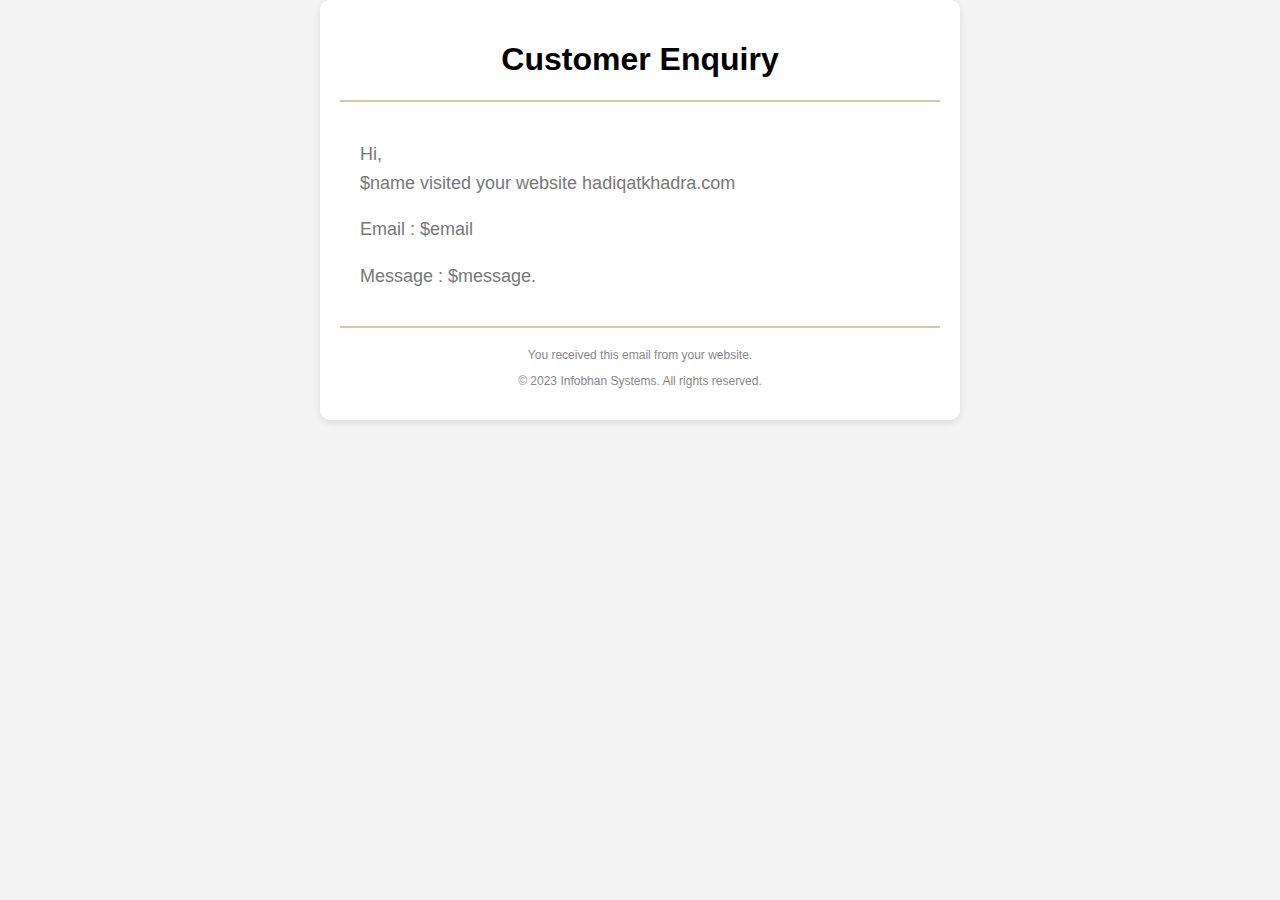
<file: email_template.html>
<!DOCTYPE html>
        <html lang="en">
        <head>
            <meta charset="UTF-8">
            <meta name="viewport" content="width=device-width, initial-scale=1.0">
            <title>Infobhan Email</title>
            <style>
                body {
                    font-family: Arial, sans-serif;
                    margin: 0;
                    padding: 0;
                    background-color: #f4f4f4;
                }
                .container {
                    max-width: 600px;
                    margin: 0 auto;
                    padding: 20px;
                    background-color: #ffffff;
                    border-radius: 10px;
                    box-shadow: 0px 3px 10px rgba(0, 0, 0, 0.1);
                }
                .header {
                    text-align: center;
                    margin-bottom: 20px;
                }
                .header img {
                    max-width: 250px;
                    height: auto;
                }
                .content {
                    padding: 20px;
                    border-top: 2px solid rgba(157, 114, 19, 0.4);; /* Reduced opacity */
                    border-bottom: 2px solid rgba(157, 114, 19, 0.4);; /* Reduced opacity */
                    margin-bottom: 20px;
                }
                .content h2 {
                    color: #333333;
                    font-size: 24px;
                    margin-bottom: 10px;
                }
                .content p {
                    color: #777777;
                    font-size: 18px;
                    line-height: 1.6;
                    margin-bottom: 15px;
                }
                .button {
                    display: inline-block;
                    padding: 10px 20px;
                    background-color: #9d7213;
                    color: #ffffff;
                    text-decoration: none;
                    border-radius: 5px;
                }
                .footer {
                    text-align: center;
                    margin-top: 20px;
                    color: #888888;
                    font-size: 12px;
                }
            </style>
        </head>
        <body>
            <div class="container">
                <div class="header">
                    <h1>Customer Enquiry</h1>
                </div>
                <div class="content">
                    <p>Hi, <br/>$name visited your website hadiqatkhadra.com</p>
                    <p>Email : $email</p>
                    <p>Message : $message.</p>
                   
                </div>
                <div class="footer">
                    <p>You received this email from your website.</p>
                    <p>&copy; 2023 Infobhan Systems. All rights reserved.</p>
                </div>
            </div>
        </body>
        </html>
</file>
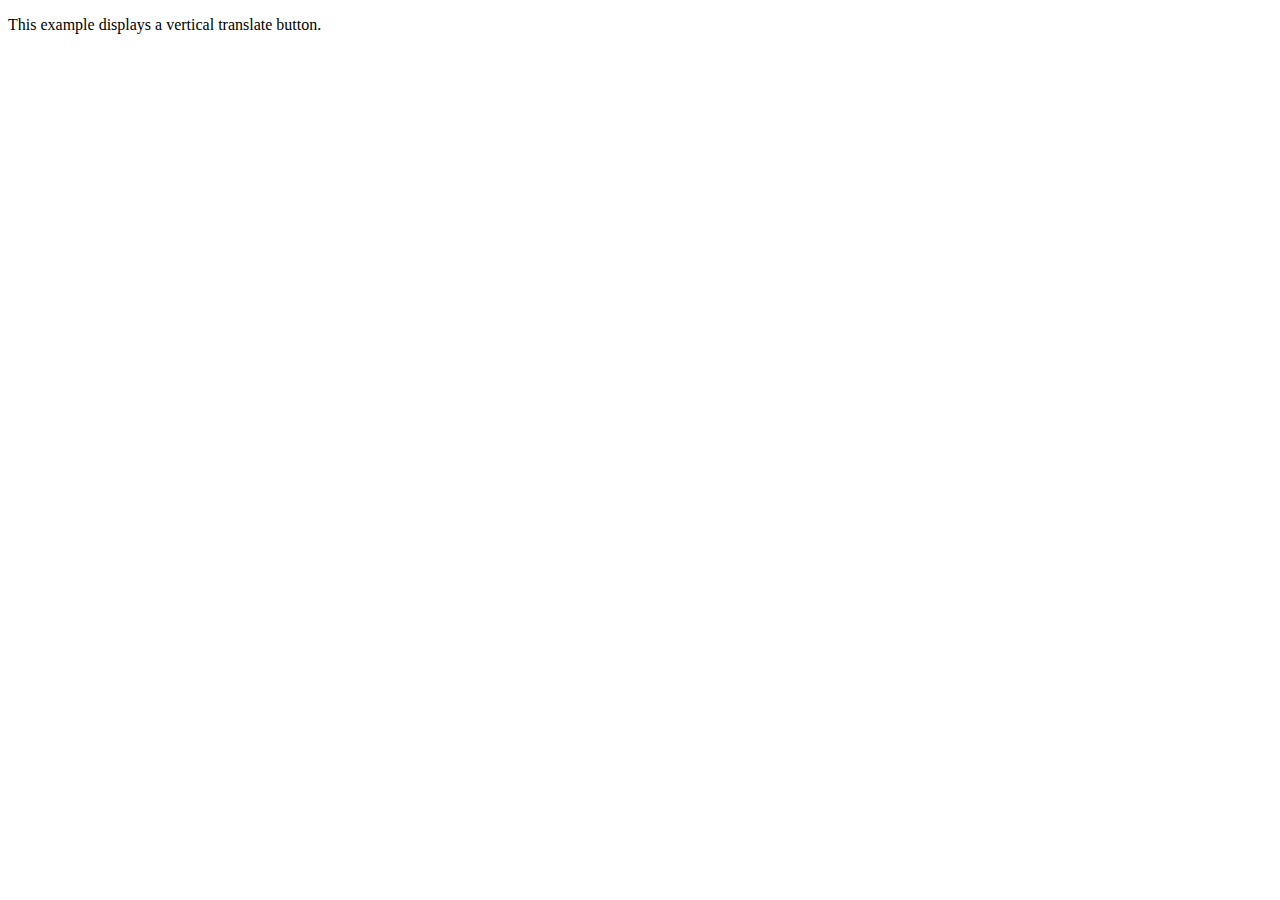
<file: test.html>
<!DOCTYPE html>
<html lang="en-US">
<body>

<div id="google_translate_element"></div>

<script type="text/javascript">
function googleTranslateElementInit() {
  new google.translate.TranslateElement({pageLanguage: 'en'}, 'google_translate_element');
}
</script>

<script type="text/javascript" src="//translate.google.com/translate_a/element.js?cb=googleTranslateElementInit"></script>

<p>This example displays a vertical translate button.</p>

</body>
</html>
</file>
<file: css/css_slider.css>
.csslider {
    position: relative;
}

.csslider>input {
    display: none;
}

.csslider>input:nth-of-type(4):checked~ul li:first-of-type {
    margin-left: -300%;
}

.csslider>input:nth-of-type(3):checked~ul li:first-of-type {
    margin-left: -200%;
}

.csslider>input:nth-of-type(2):checked~ul li:first-of-type {
    margin-left: -100%;
}

.csslider>input:nth-of-type(1):checked~ul li:first-of-type {
    margin-left: 0%;
}

.csslider>ul {
    position: relative;
    font-size: 0;
    line-height: 0;
    margin: 0 auto;
    padding: 0;
    overflow: hidden;
    white-space: nowrap;
    -moz-box-sizing: border-box;
    -webkit-box-sizing: border-box;
    box-sizing: border-box;
}

.csslider>ul>li {
    position: relative;
    display: inline-block;
    width: 100%;
    height: 100%;
    overflow: visible;
    font-size: 15px;
    font-size: initial;
    line-height: normal;
    -moz-transition: all 0.5s cubic-bezier(0.4, 1.3, 0.65, 1);
    -o-transition: all 0.5s ease-out;
    -webkit-transition: all 0.5s cubic-bezier(0.4, 1.3, 0.65, 1);
    transition: all 0.5s cubic-bezier(0.4, 1.3, 0.65, 1);
    vertical-align: top;
    -moz-box-sizing: border-box;
    -webkit-box-sizing: border-box;
    box-sizing: border-box;
    white-space: normal;
}

.csslider>.navigation {
    position: absolute;
    bottom: 9%;
    left: 50%;
    z-index: 10;
    margin-bottom: -10px;
    font-size: 0;
    line-height: 0;
    text-align: center;
    -webkit-touch-callout: none;
    -webkit-user-select: none;
    -khtml-user-select: none;
    -moz-user-select: none;
    -ms-user-select: none;
    user-select: none;
}

.csslider>.navigation>div {
    margin-left: -100%;
}

.csslider>.navigation label {
    position: relative;
    display: inline-block;
    cursor: pointer;
    border-radius: 50%;
    margin: 0 5px;
    background: #fff;
    width: 11px;
    height: 11px;
    transition: 0.5s all;
    -webkit-transition: 0.5s all;
    -moz-transition: 0.5s all;
    -o-transition: 0.5s all;
    -ms-transition: 0.5s all;
}

.csslider>.navigation label:hover:after {
    opacity: 1;
}

.csslider>.navigation label:after {
    content: '';
    position: absolute;
    left: 50%;
    top: 50%;
    margin-left: -6px;
    margin-top: -6px;
    background: #FF5722;
    border-radius: 50%;
    border: 3px solid #fff;
    opacity: 0;
    width: 13px;
    height: 13px;
    transition: 0.5s all;
    -webkit-transition: 0.5s all;
    -moz-transition: 0.5s all;
    -o-transition: 0.5s all;
    -ms-transition: 0.5s all;
}

.csslider.inside .navigation {
    bottom: 10px;
    margin-bottom: 10px;
}

.csslider.inside .navigation label {
    border: 1px solid #7e7e7e;
}

.csslider>input:nth-of-type(1):checked~.navigation label:nth-of-type(1):after,
.csslider>input:nth-of-type(2):checked~.navigation label:nth-of-type(2):after,
.csslider>input:nth-of-type(3):checked~.navigation label:nth-of-type(3):after {
    opacity: 1;
}

.csslider.infinity>input:first-of-type:checked~.arrows label.goto-last,
.csslider>input:nth-of-type(1):checked~.arrows>label:nth-of-type(0),
.csslider>input:nth-of-type(2):checked~.arrows>label:nth-of-type(1),
.csslider>input:nth-of-type(3):checked~.arrows>label:nth-of-type(2) {
    display: block;
    left: 0;
    right: auto;
    -moz-transform: rotate(45deg);
    -ms-transform: rotate(45deg);
    -o-transform: rotate(45deg);
    -webkit-transform: rotate(45deg);
    transform: rotate(45deg);
}

.csslider.infinity>input:last-of-type:checked~.arrows label.goto-first,
.csslider>input:nth-of-type(1):checked~.arrows>label:nth-of-type(2),
.csslider>input:nth-of-type(2):checked~.arrows>label:nth-of-type(3) {
    display: block;
    right: 0;
    left: auto;
    -moz-transform: rotate(225deg);
    -ms-transform: rotate(225deg);
    -o-transform: rotate(225deg);
    -webkit-transform: rotate(225deg);
    transform: rotate(225deg);
}

/*#region MODULES */
/* arrows left and right */
.csslider>.arrows {
    -webkit-touch-callout: none;
    -webkit-user-select: none;
    -khtml-user-select: none;
    -moz-user-select: none;
    -ms-user-select: none;
    user-select: none;
}

.csslider.inside .navigation {
    bottom: 10px;
    margin-bottom: 10px;
}

.csslider.inside .navigation label {
    border: 1px solid #7e7e7e;
}

.csslider>input:nth-of-type(1):checked~.navigation label:nth-of-type(1):after,
.csslider>input:nth-of-type(2):checked~.navigation label:nth-of-type(2):after,
.csslider>input:nth-of-type(3):checked~.navigation label:nth-of-type(3):after,
.csslider>input:nth-of-type(4):checked~.navigation label:nth-of-type(4):after,
.csslider>input:nth-of-type(5):checked~.navigation label:nth-of-type(5):after,
.csslider>input:nth-of-type(6):checked~.navigation label:nth-of-type(6):after,
.csslider>input:nth-of-type(7):checked~.navigation label:nth-of-type(7):after,
.csslider>input:nth-of-type(8):checked~.navigation label:nth-of-type(8):after,
.csslider>input:nth-of-type(9):checked~.navigation label:nth-of-type(9):after,
.csslider>input:nth-of-type(10):checked~.navigation label:nth-of-type(10):after,
.csslider>input:nth-of-type(11):checked~.navigation label:nth-of-type(11):after {
    opacity: 1;
}

.csslider>.arrows {
    position: absolute;
    top: 50%;
    width: 100%;
    height: 26px;
    z-index: 1;
    -moz-box-sizing: content-box;
    -webkit-box-sizing: content-box;
    box-sizing: content-box;
}

.csslider>.arrows label {
    display: none;
    position: absolute;
    top: -50%;
    padding: 9px;
    box-shadow: inset 2px -2px 0 1px #ffffff;
    cursor: pointer;
    -moz-transition: box-shadow 0.15s, margin 0.15s;
    -o-transition: box-shadow 0.15s, margin 0.15s;
    -webkit-transition: box-shadow 0.15s, margin 0.15s;
    transition: box-shadow 0.15s, margin 0.15s;
}

.csslider>.arrows label:hover {
    box-shadow: inset 5px -2px 0 9px #fff;
    margin: 0 0px;
}

.csslider>.arrows label:before {
    content: '';
    position: absolute;
    top: -100%;
    left: -100%;
    height: 300%;
    width: 300%;
}

.csslider.infinity>input:first-of-type:checked~.arrows label.goto-last,
.csslider>input:nth-of-type(1):checked~.arrows>label:nth-of-type(0),
.csslider>input:nth-of-type(2):checked~.arrows>label:nth-of-type(1),
.csslider>input:nth-of-type(3):checked~.arrows>label:nth-of-type(2),
.csslider>input:nth-of-type(4):checked~.arrows>label:nth-of-type(3),
.csslider>input:nth-of-type(5):checked~.arrows>label:nth-of-type(4),
.csslider>input:nth-of-type(6):checked~.arrows>label:nth-of-type(5),
.csslider>input:nth-of-type(7):checked~.arrows>label:nth-of-type(6),
.csslider>input:nth-of-type(8):checked~.arrows>label:nth-of-type(7),
.csslider>input:nth-of-type(9):checked~.arrows>label:nth-of-type(8),
.csslider>input:nth-of-type(10):checked~.arrows>label:nth-of-type(9),
.csslider>input:nth-of-type(11):checked~.arrows>label:nth-of-type(10) {
    display: block;
    left: 5%;
    right: auto;
    -moz-transform: rotate(45deg);
    -ms-transform: rotate(45deg);
    -o-transform: rotate(45deg);
    -webkit-transform: rotate(45deg);
    transform: rotate(45deg);
}

.csslider.infinity>input:last-of-type:checked~.arrows label.goto-first,
.csslider>input:nth-of-type(1):checked~.arrows>label:nth-of-type(2),
.csslider>input:nth-of-type(2):checked~.arrows>label:nth-of-type(3),
.csslider>input:nth-of-type(3):checked~.arrows>label:nth-of-type(4),
.csslider>input:nth-of-type(4):checked~.arrows>label:nth-of-type(5),
.csslider>input:nth-of-type(5):checked~.arrows>label:nth-of-type(6),
.csslider>input:nth-of-type(6):checked~.arrows>label:nth-of-type(7),
.csslider>input:nth-of-type(7):checked~.arrows>label:nth-of-type(8),
.csslider>input:nth-of-type(8):checked~.arrows>label:nth-of-type(9),
.csslider>input:nth-of-type(9):checked~.arrows>label:nth-of-type(10),
.csslider>input:nth-of-type(10):checked~.arrows>label:nth-of-type(11),
.csslider>input:nth-of-type(11):checked~.arrows>label:nth-of-type(12) {
    display: block;
    right: 5%;
    left: auto;
    -moz-transform: rotate(225deg);
    -ms-transform: rotate(225deg);
    -o-transform: rotate(225deg);
    -webkit-transform: rotate(225deg);
    transform: rotate(225deg);
}

#slider1 {
    width: 100%;
}

@media screen and (max-width: 320px) {
    .csslider>.navigation label {
        border: 2px solid #fff;
    }
}

@media screen and (max-width: 568px) {
	.csslider.infinity>input:last-of-type:checked~.arrows label.goto-first, .csslider>input:nth-of-type(1):checked~.arrows>label:nth-of-type(2), .csslider>input:nth-of-type(2):checked~.arrows>label:nth-of-type(3), .csslider>input:nth-of-type(3):checked~.arrows>label:nth-of-type(4), .csslider>input:nth-of-type(4):checked~.arrows>label:nth-of-type(5), .csslider>input:nth-of-type(5):checked~.arrows>label:nth-of-type(6), .csslider>input:nth-of-type(6):checked~.arrows>label:nth-of-type(7), .csslider>input:nth-of-type(7):checked~.arrows>label:nth-of-type(8), .csslider>input:nth-of-type(8):checked~.arrows>label:nth-of-type(9), .csslider>input:nth-of-type(9):checked~.arrows>label:nth-of-type(10), .csslider>input:nth-of-type(10):checked~.arrows>label:nth-of-type(11), .csslider>input:nth-of-type(11):checked~.arrows>label:nth-of-type(12) {
		right: 6%;
	}
}
@media screen and (max-width: 480px) {
	.csslider.infinity>input:last-of-type:checked~.arrows label.goto-first, .csslider>input:nth-of-type(1):checked~.arrows>label:nth-of-type(2), .csslider>input:nth-of-type(2):checked~.arrows>label:nth-of-type(3), .csslider>input:nth-of-type(3):checked~.arrows>label:nth-of-type(4), .csslider>input:nth-of-type(4):checked~.arrows>label:nth-of-type(5), .csslider>input:nth-of-type(5):checked~.arrows>label:nth-of-type(6), .csslider>input:nth-of-type(6):checked~.arrows>label:nth-of-type(7), .csslider>input:nth-of-type(7):checked~.arrows>label:nth-of-type(8), .csslider>input:nth-of-type(8):checked~.arrows>label:nth-of-type(9), .csslider>input:nth-of-type(9):checked~.arrows>label:nth-of-type(10), .csslider>input:nth-of-type(10):checked~.arrows>label:nth-of-type(11), .csslider>input:nth-of-type(11):checked~.arrows>label:nth-of-type(12) {
		right: 7%;
	}
}
@media screen and (max-width: 414px) {
	.csslider.infinity>input:last-of-type:checked~.arrows label.goto-first, .csslider>input:nth-of-type(1):checked~.arrows>label:nth-of-type(2), .csslider>input:nth-of-type(2):checked~.arrows>label:nth-of-type(3), .csslider>input:nth-of-type(3):checked~.arrows>label:nth-of-type(4), .csslider>input:nth-of-type(4):checked~.arrows>label:nth-of-type(5), .csslider>input:nth-of-type(5):checked~.arrows>label:nth-of-type(6), .csslider>input:nth-of-type(6):checked~.arrows>label:nth-of-type(7), .csslider>input:nth-of-type(7):checked~.arrows>label:nth-of-type(8), .csslider>input:nth-of-type(8):checked~.arrows>label:nth-of-type(9), .csslider>input:nth-of-type(9):checked~.arrows>label:nth-of-type(10), .csslider>input:nth-of-type(10):checked~.arrows>label:nth-of-type(11), .csslider>input:nth-of-type(11):checked~.arrows>label:nth-of-type(12) {
		right: 8%;
		top: -15%;
	}
}
@media screen and (max-width: 375px) {
	.csslider.infinity>input:last-of-type:checked~.arrows label.goto-first, .csslider>input:nth-of-type(1):checked~.arrows>label:nth-of-type(2), .csslider>input:nth-of-type(2):checked~.arrows>label:nth-of-type(3), .csslider>input:nth-of-type(3):checked~.arrows>label:nth-of-type(4), .csslider>input:nth-of-type(4):checked~.arrows>label:nth-of-type(5), .csslider>input:nth-of-type(5):checked~.arrows>label:nth-of-type(6), .csslider>input:nth-of-type(6):checked~.arrows>label:nth-of-type(7), .csslider>input:nth-of-type(7):checked~.arrows>label:nth-of-type(8), .csslider>input:nth-of-type(8):checked~.arrows>label:nth-of-type(9), .csslider>input:nth-of-type(9):checked~.arrows>label:nth-of-type(10), .csslider>input:nth-of-type(10):checked~.arrows>label:nth-of-type(11), .csslider>input:nth-of-type(11):checked~.arrows>label:nth-of-type(12) {
		right: 9%;
	}
}
@media screen and (max-width: 320px) {
	.csslider.infinity>input:last-of-type:checked~.arrows label.goto-first, .csslider>input:nth-of-type(1):checked~.arrows>label:nth-of-type(2), .csslider>input:nth-of-type(2):checked~.arrows>label:nth-of-type(3), .csslider>input:nth-of-type(3):checked~.arrows>label:nth-of-type(4), .csslider>input:nth-of-type(4):checked~.arrows>label:nth-of-type(5), .csslider>input:nth-of-type(5):checked~.arrows>label:nth-of-type(6), .csslider>input:nth-of-type(6):checked~.arrows>label:nth-of-type(7), .csslider>input:nth-of-type(7):checked~.arrows>label:nth-of-type(8), .csslider>input:nth-of-type(8):checked~.arrows>label:nth-of-type(9), .csslider>input:nth-of-type(9):checked~.arrows>label:nth-of-type(10), .csslider>input:nth-of-type(10):checked~.arrows>label:nth-of-type(11), .csslider>input:nth-of-type(11):checked~.arrows>label:nth-of-type(12) {
		right: 10%;
	}
}
</file>
<file: css/style.css>
/*--
Author: W3layouts
Author URL: http://w3layouts.com
License: Creative Commons Attribution 3.0 Unported
License URL: http://creativecommons.org/licenses/by/3.0/
--*/
/* Reset Code */
body {
    padding: 0;
    margin: 0;
    background: #FFF;
    font-family: 'Source Sans Pro', sans-serif;
}

body a,
body button {
    transition: 0.5s all;
    -webkit-transition: 0.5s all;
    -moz-transition: 0.5s all;
    -o-transition: 0.5s all;
    -ms-transition: 0.5s all;
    text-decoration: none;
}

body a:hover,
body button:hover {
    text-decoration: none;
    transition: 0.5s all;
    -webkit-transition: 0.5s all;
    -moz-transition: 0.5s all;
    -o-transition: 0.5s all;
    -ms-transition: 0.5s all;
}

html {
    scroll-behavior: smooth;
}

body a:focus,
a:hover {
    text-decoration: none;
}

/* Styles for the loading screen */
.loader {
    position: fixed;
    top: 0;
    left: 0;
    width: 100%;
    height: 100%;
    background-color: #fff;
    display: flex;
    justify-content: center;
    align-items: center;
    z-index: 9999;
}

.loader-content {
    text-align: center;
}

.loader img {
    max-width: 200px; /* Adjust the logo size as needed */
}

/* Styles for the spinner */
.spinner {
    align-self: center;
    border: 4px solid rgba(0, 0, 0, 0.3);
    border-top: 4px solid #3498db; /* Spinner color */
    border-radius: 50%;
    width: 40px;
    height: 40px;
    animation: spin 1s linear infinite;
    margin-bottom: 20px;
}

@keyframes spin {
    0% { transform: rotate(0deg); }
    100% { transform: rotate(360deg); }
}

/* Hide the loading screen when the content is loaded */
.loaded .loader {
    display: none;
}


h1,
h2,
h3,
h4,
h5,
h6 {
    margin: 0;
    padding: 0;
    font-family: 'Poppins', sans-serif;
}

p {
    margin: 0;
    padding: 0;
    font-size: 16px;
    letter-spacing: 1px;
    line-height: 1.9;
    color: #000000;
}

ul,
ol {
    margin: 0;
    padding: 0;
}

label {
    margin: 0;
}

a:focus,
a:hover {
    text-decoration: none;
    outline: none
}

.let {
    letter-spacing: 1px;
}

/* //Reset Code */

/* colors code */
.text-da {
    color: #1f1e1e;
}

footer .text-da {
    color: #fffbfb;
}

.bg-da {
    background: #343a40;
}

.text-wh {
    color: #fff;
}

.bg-wh {
    background: #fff;
}

.text-li {
    color: #ffffff;
    text-shadow: 2px 2px 4px rgba(0, 0, 0, 1); /* This adds a font shadow */
}

.bg-li {
    background: #f8f9fa;
}

.let {
    letter-spacing: 1px;
}

/* //colors code */

/* bottom-to-top */
a.move-top {
    width: 34px;
    height: 34px;
    background: url(../images/move-top.png) no-repeat;
    display: inline-block;
    position: fixed;
    bottom: 4%;
    right: 2%;
    z-index: 0;
}

/* //bottom-to-top */
/* header */
/* navigation */
.nav_w3ls {
    width: 100%;
}

/* CSS Document */
.toggle-2,
.toggle,
[id^=drop] {
    display: none;
}

/* Giving a background-color to the nav container. */
nav {
    margin: 0;
    padding: 0;
}

.header-style {
    background: #fff;
    padding: 25px 0;
    -webkit-transition: .5s all;
    -moz-transition: .5s all;
    transition: .5s all;
    z-index: 99;
    box-shadow: 3px 3px 30px 4px rgba(8, 8, 8, 0.07);
}

/* logo */
h1.logo {
    position: absolute;
    left: 49%;
}

.logo a {
    font-size: 46px;
    color: #00BFA5;
    font-family: 'Niconne', cursive;
    letter-spacing: 1px;
    width: auto;
}

/* .logo i {
    position: absolute;
    font-size: 26px;
    transform: rotate(-71deg);
    bottom: 30px;
    left: -9px;
    color: #00BFA5;
} */

/* //logo */

/* Since we'll have the "ul li" "float:left"
 * we need to add a clear after the container. */

nav:after {
    content: "";
    display: table;
    clear: both;
}

/* Positioning the navigation items inline */
nav ul li {
    margin: 0px;
    display: inline-block;
    float: left;
}

/* Styling the links */
nav a {
    color: #573e2a;
    font-size: 16px;
    letter-spacing: 1px;
    text-transform: uppercase;
    font-weight: 600;
    text-align: center;
    display: inline-block;
    transition: 0.5s all;
    -webkit-transition: 0.5s all;
    -moz-transition: 0.5s all;
    -o-transition: 0.5s all;
    -ms-transition: 0.5s all;
}

ul.menu li {
    width: 16%;
    text-align: center;
}

ul.menu li:nth-child(3) {
    margin-right: 17%;
}

nav ul li ul li a:hover {
    background: #f8f9fa;
    color: #19a06a;
}


/* Background color change on Hover */

.menu li.active a,
.menu li a:hover {
    color: #19a06a;
    transition: 0.5s all;
    -webkit-transition: 0.5s all;
    -moz-transition: 0.5s all;
    -o-transition: 0.5s all;
    -ms-transition: 0.5s all;
}

/* Hide Dropdowns by Default
 * and giving it a position of absolute */
nav ul ul {
    display: none;
    top: 50px;
    z-index: 9;
    position: absolute;
    min-width: 10rem;
    padding: 0.5rem 0;
    margin: 0.125rem 0 0;
    font-size: 1rem;
    color: #212529;
    text-align: left;
    list-style: none;
    background-color: #fff;
    background-clip: padding-box;
    border: 1px solid rgba(0, 0, 0, 0.15);
    border-radius: 0.25rem;
}

/* Display Dropdowns on Hover */
nav ul li:hover>ul {
    display: inherit;
}

/* Fisrt Tier Dropdown */
nav ul ul li {
    width: 170px !important;
    float: none;
    display: list-item;
    position: relative;
    margin: 0 !important;
}

nav ul ul li a {
    color: #000;
    padding: 5px 10px;
    display: block;
    font-size: 14px;
}

/* Second, Third and more Tiers	
 * We move the 2nd and 3rd etc tier dropdowns to the left
 * by the amount of the width of the first tier.
*/
nav ul ul ul li {
    position: relative;
    top: -60px;
    /* has to be the same number as the "width" of "nav ul ul li" */
    left: 170px;
}


/* Change ' +' in order to change the Dropdown symbol */
li>a:only-child:after {
    content: '';
}

a.reqe-button {
    border: 2px solid rgba(255, 255, 255, 0.35);
    border-radius: 4px;
}

/* Media Queries
--------------------------------------------- */
@media all and (max-width: 1024px) {
    .header-style {
        padding: 10px 0;
    }

    .logo i {
        bottom: 29px;
        left: -10px;
    }

    nav {
        margin: 0;
    }

    nav ul {
        float: right;
    }

    /* Hide the navigation menu by default */
    /* Also hide the  */
    .toggle+a,
    .menu {
        display: none;
    }

    /* Stylinf the toggle lable */
    .toggle.toogle-2 {
        display: block;
        padding: 8px 14px;
        font-size: 16px;
        text-decoration: none;
        border: none;
        float: right;
        background-color: #3e3e3e;
        color: #fff;
        border-radius: 4px;
        letter-spacing: 1px;
        cursor: pointer;
        margin-top: 8px;
        transition: 0.5s all;
        -webkit-transition: 0.5s all;
        -moz-transition: 0.5s all;
        -o-transition: 0.5s all;
        -ms-transition: 0.5s all;
    }

    .toggle.toogle-2:hover {
        background: #19a06a;
        transition: 0.5s all;
        -webkit-transition: 0.5s all;
        -moz-transition: 0.5s all;
        -o-transition: 0.5s all;
        -ms-transition: 0.5s all;
    }

    .toggle.toggle-drop {
        float: none;
        text-align: center;
        margin: auto;
        max-width: 72px;
        padding: 5px;
        color: #000;
        font-weight: normal;
        text-transform: uppercase;
        font-size: 15px;
        letter-spacing: 1px;
        display: block;
        font-weight: 600;
        cursor: pointer;
        transition: 0.5s all;
        -webkit-transition: 0.5s all;
        -moz-transition: 0.5s all;
        -o-transition: 0.5s all;
        -ms-transition: 0.5s all;
    }

    .toggle.toggle-drop {
        float: none;
        text-align: center;
        margin: auto;
        max-width: 72px;
        padding: 5px;
        color: #000;
        font-weight: normal;
        text-transform: uppercase;
        font-size: 15px;
        letter-spacing: 1px;
        display: block;
        font-weight: 600;
        cursor: pointer;
        transition: 0.5s all;
        -webkit-transition: 0.5s all;
        -moz-transition: 0.5s all;
        -o-transition: 0.5s all;
        -ms-transition: 0.5s all;
    }

    .toggle.toggle-drop:hover {
        color: #19a06a;
        transition: 0.5s all;
        -webkit-transition: 0.5s all;
        -moz-transition: 0.5s all;
        -o-transition: 0.5s all;
        -ms-transition: 0.5s all;
    }

    ul.menu li {
        margin: 0 !important;
    }

    ul.menu li:nth-child(4) {
        margin-right: 0;
    }

    /* Display Dropdown when clicked on Parent Lable */
    [id^=drop]:checked+ul {
        display: block;
        background: #fff;
        padding: 15px 0;
        text-align: center;
        width: 100%;
    }

    /* Change menu item's width to 100% */
    nav ul li {
        display: block;
        width: 100%;
        padding: 5px 0;
    }

    nav ul ul .toggle,
    nav ul ul a {
        padding: 0 40px;
    }

    nav ul ul ul a {
        padding: 0 80px;
    }

    nav a:hover,
    nav ul ul ul a {
        background-color: transparent;
    }

    nav ul li ul li .toggle,
    nav ul ul a,
    nav ul ul ul a {
        padding: 14px 20px;
        color: #FFF;
        font-size: 17px;
    }

    /* 
    nav ul li ul li .toggle,
    nav ul ul a {
        background-color: #212121;
    } */

    /* Hide Dropdowns by Default */
    nav ul ul {
        float: none;
        position: static;
        color: #ffffff;
        /* has to be the same number as the "line-height" of "nav a" */
    }

    /* Hide menus on hover */
    nav ul ul li:hover>ul,
    nav ul li:hover>ul {
        display: none;
    }

    /* Fisrt Tier Dropdown */
    nav ul ul li {
        display: block;
        width: 100%;
        padding: 0;
    }

    nav ul ul ul li {
        position: static;
        /* has to be the same number as the "width" of "nav ul ul li" */

    }

    .menu li.active a,
    .menu li a:hover {
        color: #000;
    }

    nav a {
        color: #000;
        font-size: 15px;
    }

    .menu li.active a,
    .menu li a:hover {
        color: #19a06a;
    }

    nav ul ul li a {
        color: #000;
    }
}

/*-- dropdown --*/
#demo {
    margin: 10px 0 0px 0;
    font-family: 'Lato', sans-serif;
}

#demo .wrapper {
    display: inline-block;
    position: relative;
}

#demo .parent {
    height: 100%;
    width: 100%;
    display: block;
    cursor: pointer;
    line-height: 30px;
    height: 30px;
    color: #fff;
    z-index: 2;
    position: relative;
    -webkit-transition: border-radius .1s linear, background .1s linear, z-index 0s linear;
    -webkit-transition-delay: .8s;
    text-align: center;
    font-family: 'Lato', sans-serif;
    color: #fff;
    text-transform: capitalize;
    font-weight: 500;
    font-size: 15px;
    letter-spacing: 1px;
    padding-left: 0;
    padding-right: 0;
}

#demo .parent:hover,
#demo .content:hover~.parent {
    -webkit-transition-delay: 0s, 0s, 0s;
}

#demo .content:hover~.parent {
    border-bottom-left-radius: 0;
    border-bottom-right-radius: 0;
    z-index: 0;
}

#demo .content {
    position: absolute;
    top: 0;
    display: block;
    z-index: 1;
    height: 0;
    width: 150px;
    padding-top: 30px;
    -webkit-transition: height .5s ease;
    -webkit-transition-delay: .4s;
}

#demo .wrapper:active .content {
    height: 150px;
    z-index: 3;
    -webkit-transition-delay: 0s;
}

#demo .content:hover {
    height: 150px;
    z-index: 3;
    -webkit-transition-delay: 0s;
}


#demo .content ul {
    background: #fff;
    margin: 0;
    padding: 0;
    overflow: hidden;
    height: 100%;
    border-bottom-left-radius: 5px;
    border-bottom-right-radius: 5px;
}

#demo .content ul a {
    text-decoration: none;
    padding: 0;
}

#demo .content li:hover {
    background: #f8f9fa;
}

#demo .content li {
    list-style: none;
    text-align: left;
    color: #999;
    font-size: 16px;
    line-height: 30px;
    height: 40px;
    line-height: 40px;
    padding-left: 10px;
    border-top: 1px solid #eee;
}

#demo .content li:last-of-type {
    border-bottom-left-radius: 5px;
    border-bottom-right-radius: 5px;
}

/* //dropdown */
/* //navigation */
/* //header */

/* banner style */
.banner_w3lspvt {
    position: relative;
    z-index: 1;
}

.banner-top {
    position: relative;
    /* Add any other styles for .banner-top3, like padding, margins, etc. */
}

.banner-top::before {
    content: "";
    background: url(../images/tropical_oasis.png) no-repeat bottom;
    position: absolute;
    top: 0;
    right: 0;
    bottom: 0;
    left: 0;
    z-index: -1;

    background-size: cover;
    -webkit-background-size: cover;
    -moz-background-size: cover;
    -o-background-size: cover;
    -moz-background-size: cover;
    filter: contrast(50%);
}

.banner-top1 {
    position: relative;
    /* Add any other styles for .banner-top3, like padding, margins, etc. */
}

.banner-top1::before {
    content: "";
    background: url(../images/3.jpg) no-repeat bottom;
    position: absolute;
    top: 0;
    right: 0;
    bottom: 0;
    left: 0;
    z-index: -1;

    background-size: cover;
    -webkit-background-size: cover;
    -moz-background-size: cover;
    -o-background-size: cover;
    -moz-background-size: cover;
    filter: contrast(50%);
}

.banner-top2 {
    position: relative;
    /* Add any other styles for .banner-top3, like padding, margins, etc. */
}

.banner-top2::before {
    content: "";
    background: url(../images/1.jpg) no-repeat top;
    position: absolute;
    top: 0;
    right: 0;
    bottom: 0;
    left: 0;
    z-index: -1;

    background-size: cover;
    -webkit-background-size: cover;
    -moz-background-size: cover;
    -o-background-size: cover;
    -moz-background-size: cover;
    filter: contrast(50%);
}

.banner-top3 {
    position: relative;
    /* Add any other styles for .banner-top3, like padding, margins, etc. */
}

.banner-top3::before {
    content: "";
    background: url(../images/greenhouse3.png) no-repeat 0px 0px;
    position: absolute;
    top: 0;
    right: 0;
    bottom: 0;
    left: 0;
    z-index: -1;

    background-size: cover;
    -webkit-background-size: cover;
    -moz-background-size: cover;
    -o-background-size: cover;
    -moz-background-size: cover;

    /* Apply the filter for contrast adjustment to the pseudo-element */
    filter: contrast(50%); /* Adjust this value as needed; 100% is the original contrast */
}


.w3layouts-banner-info {
    padding-top: 17em;
}

.w3layouts-banner-info h3 {
    font-size: 3.5em;
    text-shadow: 3px 4px 6px rgba(45, 45, 45, 45);
    font-weight: 600;
}

.w3layouts-banner-info p {
    font-size: 17px;
    max-width: 650px;
}

.w3layouts-banner-info i {
    vertical-align: middle;
}

.banner-top,
.banner-top1,
.banner-top2,
.banner-top3 {
    min-height: 800px;
}

.button-style {
    padding: 12px 25px;
    border: none;
    color: #fff;
    font-size: 14px;
    text-transform: uppercase;
    letter-spacing: 1px;
    border: 2px solid #19a06a;
    background: #19a06a;
    display: inline-block;
}

a.button-style:hover {
    color: #fff;
    -webkit-transform: translateY(10px);
    -ms-transform: translateY(10px);
    -o-transform: translateY(10px);
    -ms-transform: translateY(10px);
    transform: translateY(10px);
}

/* banner move icon */
.icon-w3 {
    position: absolute;
    z-index: 999;
    bottom: 19%;
    left: 48.5%;
}

.icon-w3 i {
    color: #fff;
    font-size: 30px;
    border: 2px solid #fff;
    padding: 10px 6px;
    border-radius: 20px;
}

/* //banner move icon */
/* //banner style */

/* about */
.main-img {
    position: relative;
}

.about {
    padding: 9em 0 12em;
}

.main-img img {
    border: 11px solid #f5f5f5;
    transform: rotate(-23deg);
    box-shadow: 0 3px 5px -1px rgba(0, 0, 0, 0.08), 0 5px 8px 0 rgba(0, 0, 0, 0.12), 0 1px 14px 0 rgba(0, 0, 0, 0.06);
}

.pos-aboimg2 {
    position: absolute;
    bottom: -74%;
    left: -6%;
}

/* about right */
h3.tittle-w3layouts {
    text-shadow: 2px 2px 2px rgba(41, 41, 41, 0.15);
    font-size: 40px;
    font-weight: 200;
}

h4.sub-tittle-w3layouts {
    color: #19a06a;
    font-size: 16px;
}

ul.author li {
    color: #888;
    font-size: 15px;
    letter-spacing: 1px;
}

ul.author li span {
    display: block;
    color: #1d1e1f;
    font-size: 21px;
    font-weight: 600;
}

/* //about right */
/* //about */

/* services */
.serives-agile {
    background: #19a06a;
}

.services-w3ls-grid h4 {
    letter-spacing: 1px;
    font-weight: 600;
}

.services-w3ls-grid p {
    color: #fdfdfd;
    font-weight: 400;
}

.services-w3ls-grid i {
    color: #fff;
    font-size: 32px;
    border-radius: 50%;
    border: 2px solid #fff;
    width: 90px;
    height: 90px;
    line-height: 2.6;
}

/* //services */

/* blog */
ul.timeline {
    list-style-type: none;
    position: relative;
}

ul.timeline:before {
    content: ' ';
    background: #ececec;
    display: inline-block;
    position: absolute;
    left: 29px;
    width: 2px;
    height: 100%;
    z-index: 400;
}

ul.timeline>li {
    margin: 3em 0;
    padding-left: 3.5em;
}

ul.timeline>li:before {
    content: ' ';
    background: white;
    display: inline-block;
    position: absolute;
    border-radius: 50%;
    border: 1px solid #eee;
    left: 20px;
    width: 20px;
    height: 20px;
    z-index: 400;
    background: #19a06a;
}

ul.timeline a.head-text-w3 {
    color: #000;
    font-weight: 600;
    font-size: 20px;
    margin-bottom: .4rem;
    display: inline-block;
}

a.float-right {
    color: #080808;
}

/* //blog */

/* contact */
.contact {
    background: url(../images/bg.jpg) no-repeat center;
    background-size: cover;
    -webkit-background-size: cover;
    -moz-background-size: cover;
    -o-background-size: cover;
    -moz-background-size: cover;
}

button.btn.btn-block {
    text-transform: uppercase;
    font-size: 18px;
    letter-spacing: 1px;
    background: #00BFA5;
    border: none;
    color: #fff;
    font-weight: 600;
    padding: 10px;
    border-radius: 0px;
    margin-top: 2rem;
}

.contact-top1 .form-group label {
    color: #fff;
    font-weight: 600;
    font-size: 16px;
    margin-bottom: .5rem;
    letter-spacing: 1px;
}

form.f-color .form-control {
    color: #000;
    letter-spacing: 1px;
    font-size: 14px;
    padding: 13px;
    border: none;
    border-radius: 0px;
}

legend {
    max-width: 50%;
    background: transparent;
    margin: 0 auto;
    text-align: center;
    font-size: 27px;
    font-family: 'Niconne', cursive;
}

fieldset.contact-top1 {
    padding: 3rem;
    border: 1px solid #fff;
}

/* contact address */
.address {
    padding: 3.5em;
    margin-top: 4em;
}

.address-right p,
.address-right p a {
    color: #000;
}

.address-grid i {
    font-size: 40px;
    color: #19a06a;
}

/* //contact address */
/* //contact */

/* gallery */
.gallery-demo {
    /* box-shadow: 0 3px 5px -1px rgba(0, 0, 0, 0.04), 0 5px 8px 0 rgba(0, 0, 0, 0.02), 0 1px 14px 0 rgba(0, 0, 0, 0.08); */
    transition: 0.5s all;
    -webkit-transition: 0.5s all;
    -moz-transition: 0.5s all;
    -o-transition: 0.5s all;
    -ms-transition: 0.5s all;
}

.gallery-demo:hover {
    box-shadow: 0 12px 16px 0 rgba(0, 0, 0, .24), 0 17px 50px 0 rgba(0, 0, 0, .19);
    transition: 0.5s all;
    -webkit-transition: 0.5s all;
    -moz-transition: 0.5s all;
    -o-transition: 0.5s all;
    -ms-transition: 0.5s all;
}

/* popup */
.popup-effect {
    position: fixed;
    top: 0;
    bottom: 0;
    left: 0;
    right: 0;
    background: rgba(0, 0, 0, 0.7);
    transition: opacity 0ms;
    visibility: hidden;
    opacity: 0;
    z-index: 99;
    overflow-y: scroll;
    
}

.popup-effect {
    -ms-overflow-style: none;  /* IE and Edge */
  scrollbar-width: none;  /* Firefox */
}

.popup-effect::-webkit-scrollbar  {
    display: none;
}

.popup-effect:target {
    visibility: visible;
    opacity: 1;
}

.popup {
    background: #fff;
    border-radius: 4px;
    max-width: 400px;
    position: relative;
    margin: 8em auto;
    padding: 3em 2em 2em;
    z-index: 999;
    text-align: center;
}

.popup .close {
    position: absolute;
    top: 5px;
    right: 15px;
    transition: all 200ms;
    font-size: 30px;
    font-weight: bold;
    text-decoration: none;
    color: #000;
}

.popup .close:hover {
    color: #19a06a;
}

h4.p-mask {
    color: #333;
    font-size: 24px;
    letter-spacing: 1px;
    padding-top: 1.2em;
}

/* //popup */
/* //gallery */

/* why */
h3.w3ls-title {
    font-size: 40px;
}

h6.w3ls-title-sub {
    letter-spacing: 1px;
    font-weight: 100;
}

h5.card-title a,
h5.card-title {
    color: #000;
    font-weight: 400;
    font-size: 22px;
    line-height: 1.5;
}

.blog_w3icon span {
    color: #626262;
    text-transform: uppercase;
    font-size: 12px;
    word-spacing: 3px;
    letter-spacing: 1px;
}

a.blog-btn {
    font-size: 14px;
    letter-spacing: 1px;
    background: linear-gradient(to bottom, #1eb6ff, #1E90FF);
    color: #fff;
    padding: 10px 18px 12px;
    border-radius: 25px;
}

a.blog-btn:hover,
input.btn_apt:hover,
a.butn-w3pvt:hover {
    letter-spacing: 2px;
}

/* //why */

/* testimonials */
.clients {
    background: url(../images/bg1.jpg) no-repeat center;
    background-size: cover;
    -webkit-background-size: cover;
    -o-background-size: cover;
    -moz-background-size: cover;
    -ms-background-size: cover;
}

.feedback-top p {
    color: #333;
    font-size: 18px;
    font-weight: 300;
}

.feedback-top p i {
    margin-right: 8px;
    vertical-align: top;
}

.carousel-indicators li {
    width: 12px;
    height: 12px;
    background-color: #909090;
    border-radius: 50%;
    cursor: pointer;
    margin: 0 5px;
}

.carousel-indicators .active {
    background-color: #19a06a;
}

ol.carousel-indicators {
    -webkit-box-pack: left;
    -ms-flex-pack: left;
    justify-content: left;
    margin: 0;
}

/* //testimonials */

/* partners */
.parts-w3pvt i {
    font-size: 70px;
    color: #d6d6d6;
    transition: 0.5s all;
    -webkit-transition: 0.5s all;
    -moz-transition: 0.5s all;
    -ms-transition: 0.5s all;
    -o-transition: 0.5s all;
}

.parts-w3pvt i:hover {
    color: #19a06a;
    transition: 0.5s all;
    -webkit-transition: 0.5s all;
    -moz-transition: 0.5s all;
    -ms-transition: 0.5s all;
    -o-transition: 0.5s all;
}

/* //partners */

/* stats */
.stats-info {
    background: url(../images/4.jpg) no-repeat center;
    background-size: cover;
    -webkit-background-size: cover;
    -o-background-size: cover;
    -moz-background-size: cover;
    -ms-background-size: cover;
}

h4.stat-text-wthree {
    max-width: 600px;
    font-size: 40px;
    font-family: 'Niconne', cursive;
    font-weight: 500;
    letter-spacing: 1px;
}

.stats-grid-w3-agile span {
    font-size: 30px;
    background: #00BFA5;
    width: 65px;
    height: 65px;
    line-height: 2.1;
    border-radius: 5px;
    text-align: center;
    color: #fff;
}

.counter {
    font-size: 40px;
    line-height: 1.2;
}

/* //stats */

/* team */
.caption {
    text-align: center;
}

.team-text h4 {
    font-size: 26px;
    color: #000;
    letter-spacing: 1px;
    margin: 1.2em 0 .8em;
    font-weight: 600;
}

.caption ul li {
    display: inline-block;
}

.caption ul li:nth-child(2) {
    margin: 0 .3em;
}

.caption ul li a i {
    color: #fff;
    width: 35px;
    height: 35px;
    font-size: 16px;
    line-height: 2.2;
}

.caption ul li a i:hover {
    transform: rotateY(360deg);
    transition: .5s all;
}

.caption ul li a i.f1 {
    background: #3b5998;
}

.caption ul li a i.f2 {
    background: #00aced;
}

.caption ul li a i.f3 {
    background: #F44336;
}

/* //team */

/* footer */
footer {
    position: relative;

}

footer::before{
    content: "";
    position: absolute;
    background: #000 ; /*url(../images/footer.jpg) no-repeat bottom; */
    top: 0;
    right: 0;
    bottom: 0;
    left: 0;
    z-index: -1;
    background-size: cover;
    -webkit-background-size: cover;
    -moz-background-size: cover;
    -o-background-size: cover;
    -moz-background-size: cover;
    /*filter: contrast(5%); */
}



p.footer-para {
    color: #fffbfb;
    max-width: 650px;
    font-size: 15px;
}

/* footer logo */
.logo2 {
    position: relative;
}

.logo2 a {
    font-size: 50px;
    color: #19a06a;
    font-family: 'Niconne', cursive;
    letter-spacing: 1px;
}

.logo2 i {
    font-size: 26px;
    bottom: 31px;
    left: 43.69%;
    color: #19a06a;
    position: absolute;
    transform: rotate(-71deg);
}

/* //footer logo */

/* social icons */
.footercopy-social ul li,
.contact-left-footer ul li {
    display: inline-block;
}

.footercopy-social ul li a {
    color: #fffbfb;
    text-align: center;
}

.footercopy-social ul li a span.fa-facebook-f {
    background: #3b5998;
}

.footercopy-social ul li a span:hover {
    opacity: 0.8;
}

.footercopy-social ul li a span.fa-twitter {
    background: #1da1f2;
}

.footercopy-social ul li a span.fa-rss {
    background: #f26522;
}

.footercopy-social ul li a span.fa-vk {
    background: #45668e;
}

.footercopy-social ul li a span {
    height: 38px;
    width: 38px;
    font-size: 15px;
    line-height: 2.5;
    color: #fff;
    border-radius: 50%;
    transition: 0.5s all;
    -webkit-transition: 0.5s all;
    -moz-transition: 0.5s all;
    -o-transition: 0.5s all;
    -ms-transition: 0.5s all;
}

/* //social icons */

/* address */
.contact-left-footer ul li p i {
    color: #fffbfb;
}

.contact-left-footer ul li p a,
.contact-left-footer ul li p {
    color: #fffbfb;
}

/* //address */

/* copyright */
.w3l-copy p {
    letter-spacing: 2px;
}

.w3l-copy p a {
    color: #2dffab;
}

.w3l-copy p a:hover {
    color: #a3a3a3;
}

/* //copyright */
/* //footer */

/* responsive */

@media(max-width: 1680px) {}

@media(max-width: 1600px) {}

@media(max-width: 1440px) {

    .banner-top,
    .banner-top1,
    .banner-top2,
    .banner-top3 {
        min-height: 700px;
    }

    .w3layouts-banner-info h3 {
        font-size: 3.2em;
    }

    .w3layouts-banner-info {
        padding-top: 14em;
    }
}

@media(max-width: 1366px) {
    .parts-w3pvt i {
        font-size: 60px;
    }
}

@media(max-width: 1280px) {
    .w3layouts-banner-info h3 {
        font-size: 2.8em;
    }

    .team-text h4 {
        font-size: 24px;
    }
}

@media(max-width: 1080px) {
    nav a {
        font-size: 15px;
    }

    h3.tittle-w3layouts {
        font-size: 32px;
    }

    h4.sub-tittle-w3layouts {
        font-size: 14px;
    }

    p {
        font-size: 15px;
    }

    .about {
        padding: 7em 0 8em;
    }

    .team-text h4 {
        font-size: 22px;
    }

    .feedback-top p {
        font-size: 16px;
    }

    .feedback-top h4 {
        font-size: 22px;
    }

    .logo2 i {
        left: 42.4%;
    }

    h1.logo {
        left: 45.5%;
    }
}

@media(max-width: 1050px) {

    .banner-top,
    .banner-top1,
    .banner-top2,
    .banner-top3 {
        min-height: 640px;
    }

    .w3layouts-banner-info {
        padding-top: 12em;
    }
}

@media(max-width: 1024px) {
    h1.logo {
        left: 45%;
    }
}

@media(max-width: 991px) {
    h1.logo {
        left: 6%;
    }

    .w3layouts-banner-info h3 {
        font-size: 2.6em;
    }

    .banner-top,
    .banner-top1,
    .banner-top2,
    .banner-top3 {
        min-height: 600px;
    }

    .icon-w3 {
        bottom: 12%;
    }

    .about {
        margin: 4em 0 0;
    }

    .about-right {
        margin-top: 21em;
    }

    .pos-aboimg2 {
        left: 14%;
    }

    .main-img {
        text-align: center;
    }

    .services-w3ls-grid h4 {
        font-size: 20px;
    }

    h4.stat-text-wthree {
        font-size: 38px;
    }

    .gal-grid-wthree {
        padding: 0 .5em;
    }

    .parts-w3pvt i {
        font-size: 50px;
    }

    .logo2 i {
        left: 39.7%;
    }

    ul.menu li {
        width: 100% !important;
    }
}

@media(max-width: 900px) {}

@media(max-width: 800px) {

    .banner-top,
    .banner-top1,
    .banner-top2,
    .banner-top3 {
        min-height: 575px;
    }

    .w3layouts-banner-info h3 {
        font-size: 2.4em;
    }

    .w3layouts-banner-info {
        padding-top: 10em;
    }

    h3.w3ls-title {
        font-size: 38px;
    }
}

@media(max-width: 768px) {}

@media(max-width: 736px) {
    h3.tittle-w3layouts {
        font-size: 30px;
    }

    .about-right {
        margin-top: 20em;
    }

    .pos-aboimg2 {
        left: 4%;
    }

    h3.w3ls-title {
        font-size: 36px;
    }

    h4.stat-text-wthree {
        font-size: 36px;
    }

    .team-text h4 {
        font-size: 20px;
    }

    .gal-grid-wthree {
        padding: 0 1em;
    }

    .gallery-demo {
        max-width: 300px;
        margin: 0 auto;
    }

    .logo2 i {
        left: 36.2%;
    }
}

@media(max-width: 667px) {

    .banner-top,
    .banner-top1,
    .banner-top2,
    .banner-top3 {
        min-height: 550px;
    }

    .w3layouts-banner-info h3 {
        font-size: 2.2em;
    }

    .w3layouts-banner-info p {
        font-size: 14px;
    }

    a.move-top {
        bottom: 1%;
    }

    h3.text-da.let.mb-3 {
        font-size: 25px;
    }
}

@media(max-width: 640px) {}

@media(max-width: 600px) {
    .icon-w3 {
        left: 47%;
    }

    .w3layouts-banner-info h3 {
        font-size: 2em;
    }

    .banner-top,
    .banner-top1,
    .banner-top2,
    .banner-top3 {
        min-height: 530px;
    }

    .counter {
        font-size: 38px;
    }
}

@media(max-width: 568px) {

    .banner-top,
    .banner-top1,
    .banner-top2,
    .banner-top3 {
        min-height: 500px;
    }

    .icon-w3 i {
        font-size: 28px;
        padding: 8px 3px;
    }

    .pos-aboimg2 {
        left: 8%;
    }

    h4.stat-text-wthree {
        font-size: 32px;
    }

    .feedback-top p {
        font-size: 15px;
    }

    .address-grid i {
        font-size: 32px;
    }
}

@media(max-width: 480px) {
    .toggle.toogle-2 {
        font-size: 15px;
    }

    .logo a {
        font-size: 40px;
    }

    .logo i {
        bottom: 28px;
        left: -9px;
        font-size: 23px;
    }

    .w3layouts-banner-info h3 {
        font-size: 1.8em;
    }

    .w3layouts-banner-info p {
        font-size: 13px;
    }

    .button-style {
        padding: 11px 20px;
        font-size: 13px;
    }

    .banner-top,
    .banner-top1,
    .banner-top2,
    .banner-top3 {
        min-height: 480px;
    }

    a.move-top {
        bottom: 4%;
    }

    h3.tittle-w3layouts {
        font-size: 28px;
    }

    .main-img img {
        width: 80%;
    }

    .about {
        padding: 6em 0 3em;
    }

    .about-right {
        margin-top: 17em;
    }

    h3.tittle-w3layouts {
        font-size: 26px;
    }

    ul.author li {
        font-size: 14px;
    }

    ul.author li span {
        font-size: 20px;
    }

    legend {
        max-width: 70%;
        font-size: 26px;
    }

    button.btn.btn-block {
        font-size: 16px;
    }

    .contact-top1 .form-group label {
        font-size: 15px;
    }

    .logo2 i {
        left: 33.8%;
    }

    .w3l-copy p {
        letter-spacing: 1px;
    }
}

@media(max-width: 440px) {
    .w3layouts-banner-info {
        padding-top: 9em;
    }

    h3.w3ls-title {
        font-size: 32px;
    }

    h4.stat-text-wthree {
        font-size: 28px;
    }

    h3.text-da.let.mb-3 {
        font-size: 23px;
    }

    p.footer-para {
        font-size: 14px;
    }

    .logo2 a {
        font-size: 42px;
    }

    .logo2 i {
        left: 34.7%;
        bottom: 27px;
    }
}

@media(max-width: 414px) {
    .w3layouts-banner-info {
        padding-top: 7.5em;
    }

    .w3layouts-banner-info h3 {
        font-size: 1.6em;
    }

    .banner-top,
    .banner-top1,
    .banner-top2,
    .banner-top3 {
        min-height: 430px;
    }

    .w3layouts-banner-info p {
        max-width: 330px;
    }

    .icon-w3 {
        bottom: 9%;
    }

    .about-right {
        margin-top: 15em;
    }

    .about {
        padding: 5em 0 3em;
    }

    legend {
        max-width: 81%;
        font-size: 23px;
    }

    .address {
        padding: 2.5em;
        margin-top: 3em;
    }

    .logo2 i {
        left: 33.8%;
        font-size: 22px;
    }

    h6.text-da.let.mb-3 {
        font-size: 15px;
    }

    .popup {
        margin: 4em 1em;
    }
}

@media(max-width: 384px) {
    .about-right {
        margin-top: 14em;
    }

    h3.w3ls-title {
        font-size: 30px;
    }

    fieldset.contact-top1 {
        padding: 1.5rem;
    }

    form.f-color .form-control {
        padding: 12px;
    }

    .logo2 i {
        left: 32%;
    }
}

@media(max-width: 375px) {
    .address {
        padding: 2.5em .5em;
    }

    h3.text-da.let.mb-3 {
        font-size: 21px;
    }
}

@media(max-width: 320px) {
    .w3layouts-banner-info h3 {
        font-size: 1.5em;
    }

    .w3layouts-banner-info p {
        max-width: 240px;
    }

    h3.tittle-w3layouts {
        font-size: 24px;
    }

    h4.sub-tittle-w3layouts {
        font-size: 13px;
    }

    .about {
        padding: 4em 0 3em;
    }

    .about-right {
        margin-top: 12em;
    }

    ul.timeline a.head-text-w3 {
        font-size: 18px;
    }

    ul.timeline>li {
        margin: 2em 0;
        padding-left: 3em;
    }

    ul.timeline li a {
        font-size: 14px;
    }

    h3.w3ls-title {
        font-size: 28px;
    }

    h5.card-title a,
    h5.card-title {
        font-size: 21px;
    }

    .blog_w3icon span {
        font-size: 11px;
    }

    p {
        font-size: 14px;
    }

    h4.stat-text-wthree {
        font-size: 26px;
    }

    .counter {
        font-size: 36px;
    }

    .feedback-top h4 {
        font-size: 20px;
    }

    .parts-w3pvt i {
        font-size: 40px;
    }

    .logo2 i {
        left: 28%;
    }

    h3.text-da.let.mb-3 {
        font-size: 18px;
    }
}

/* //responsive */
</file>
